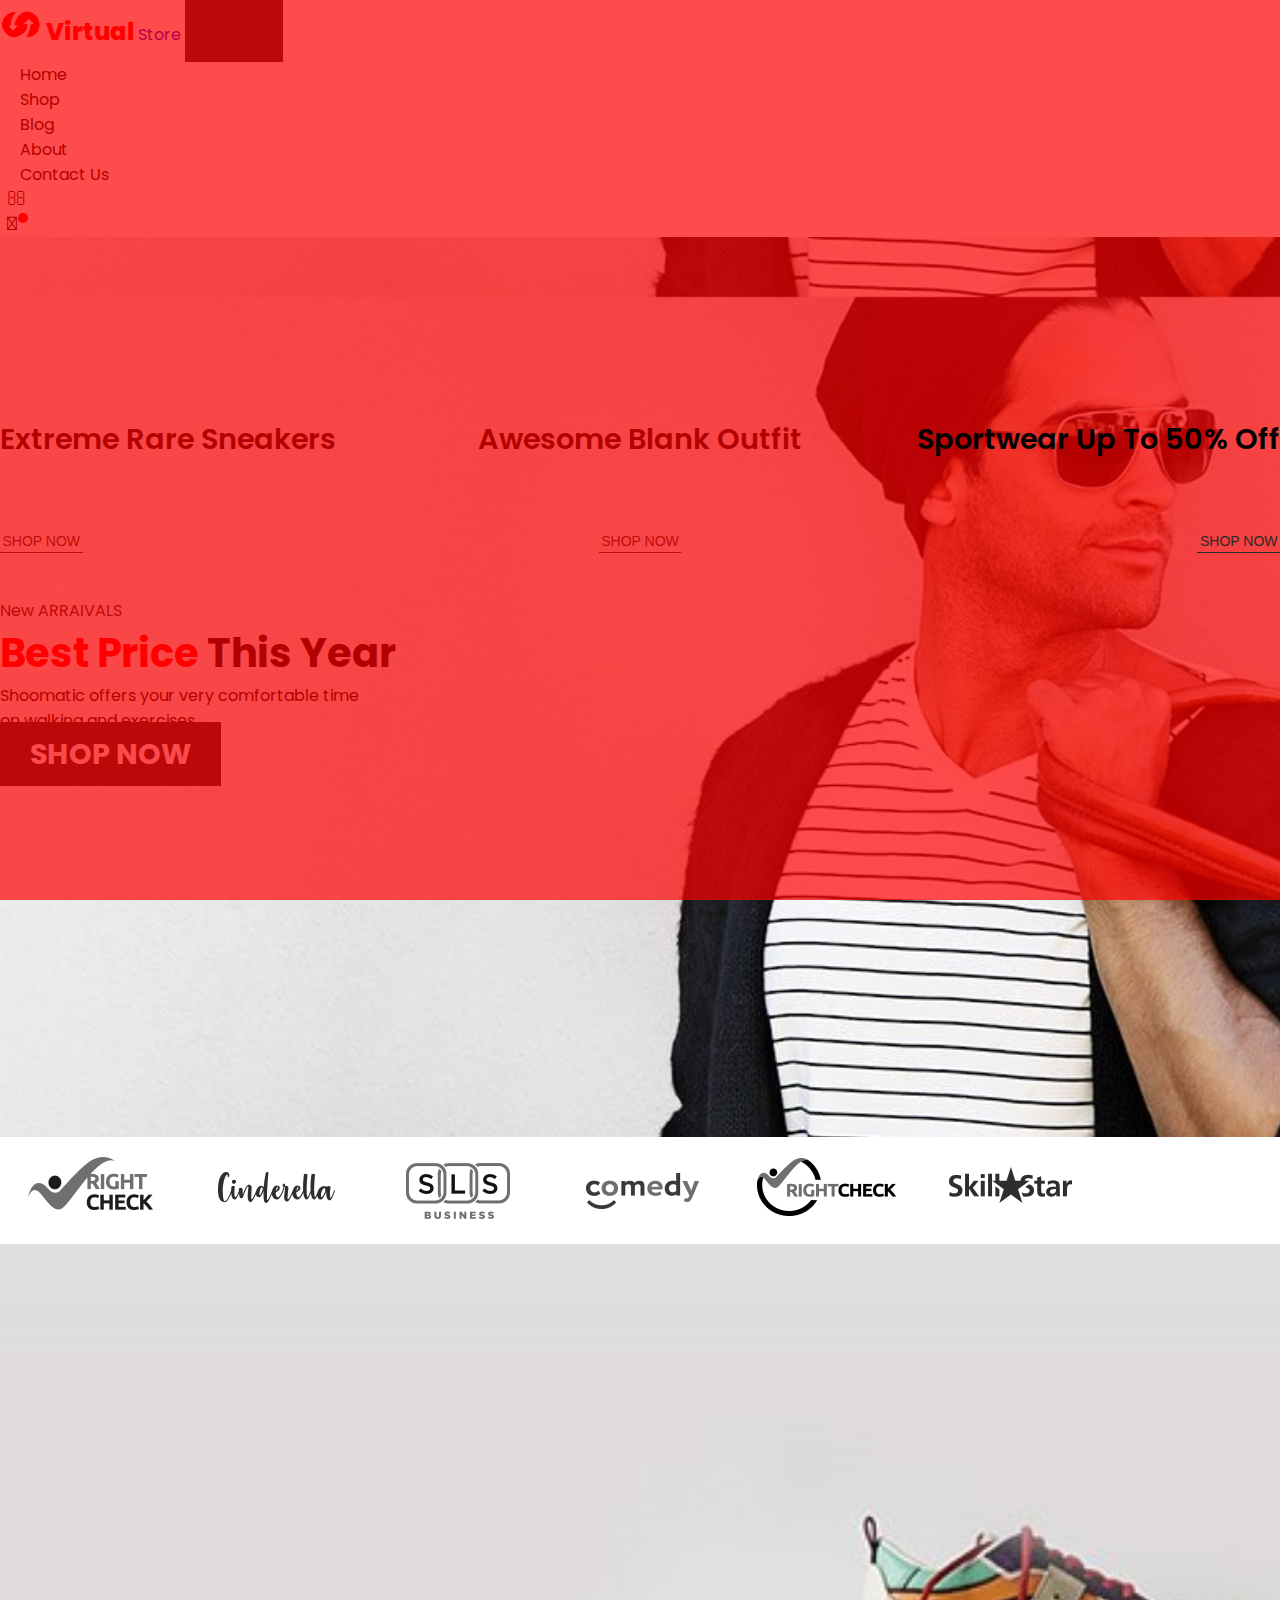
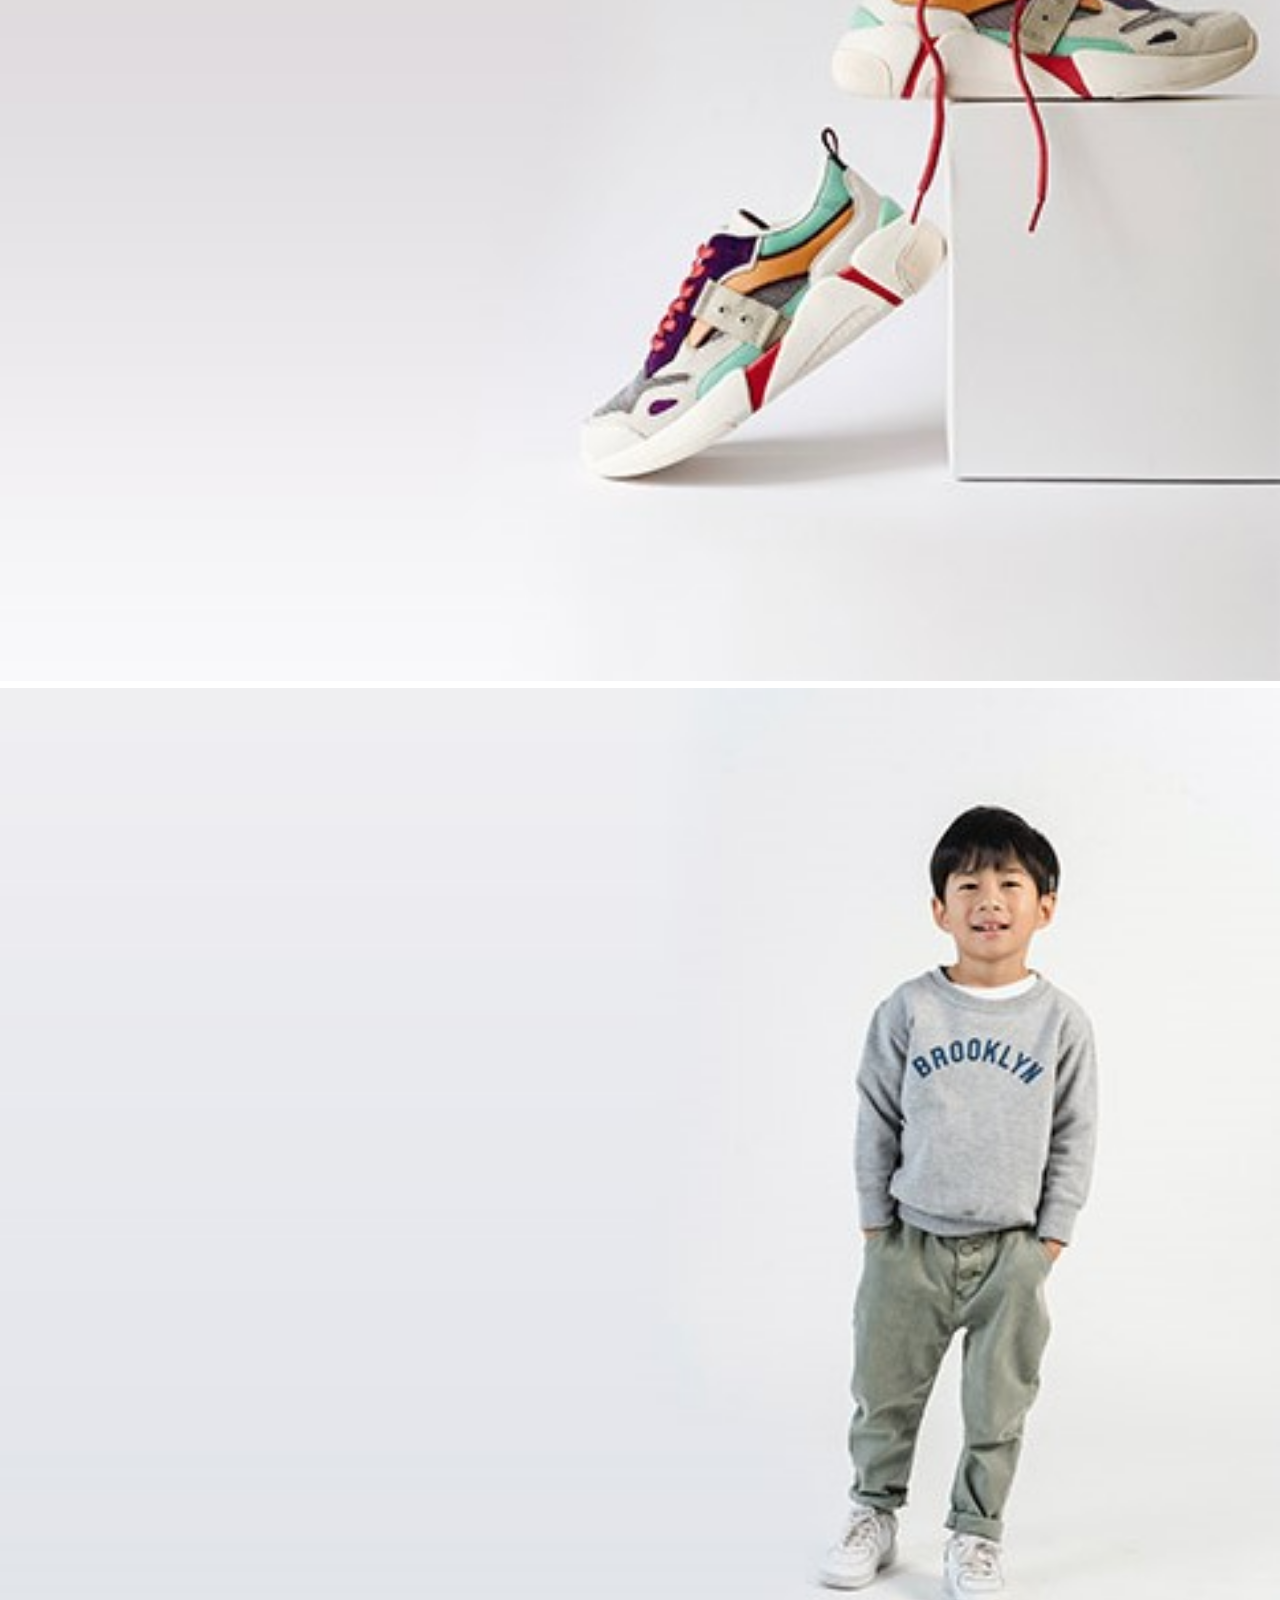
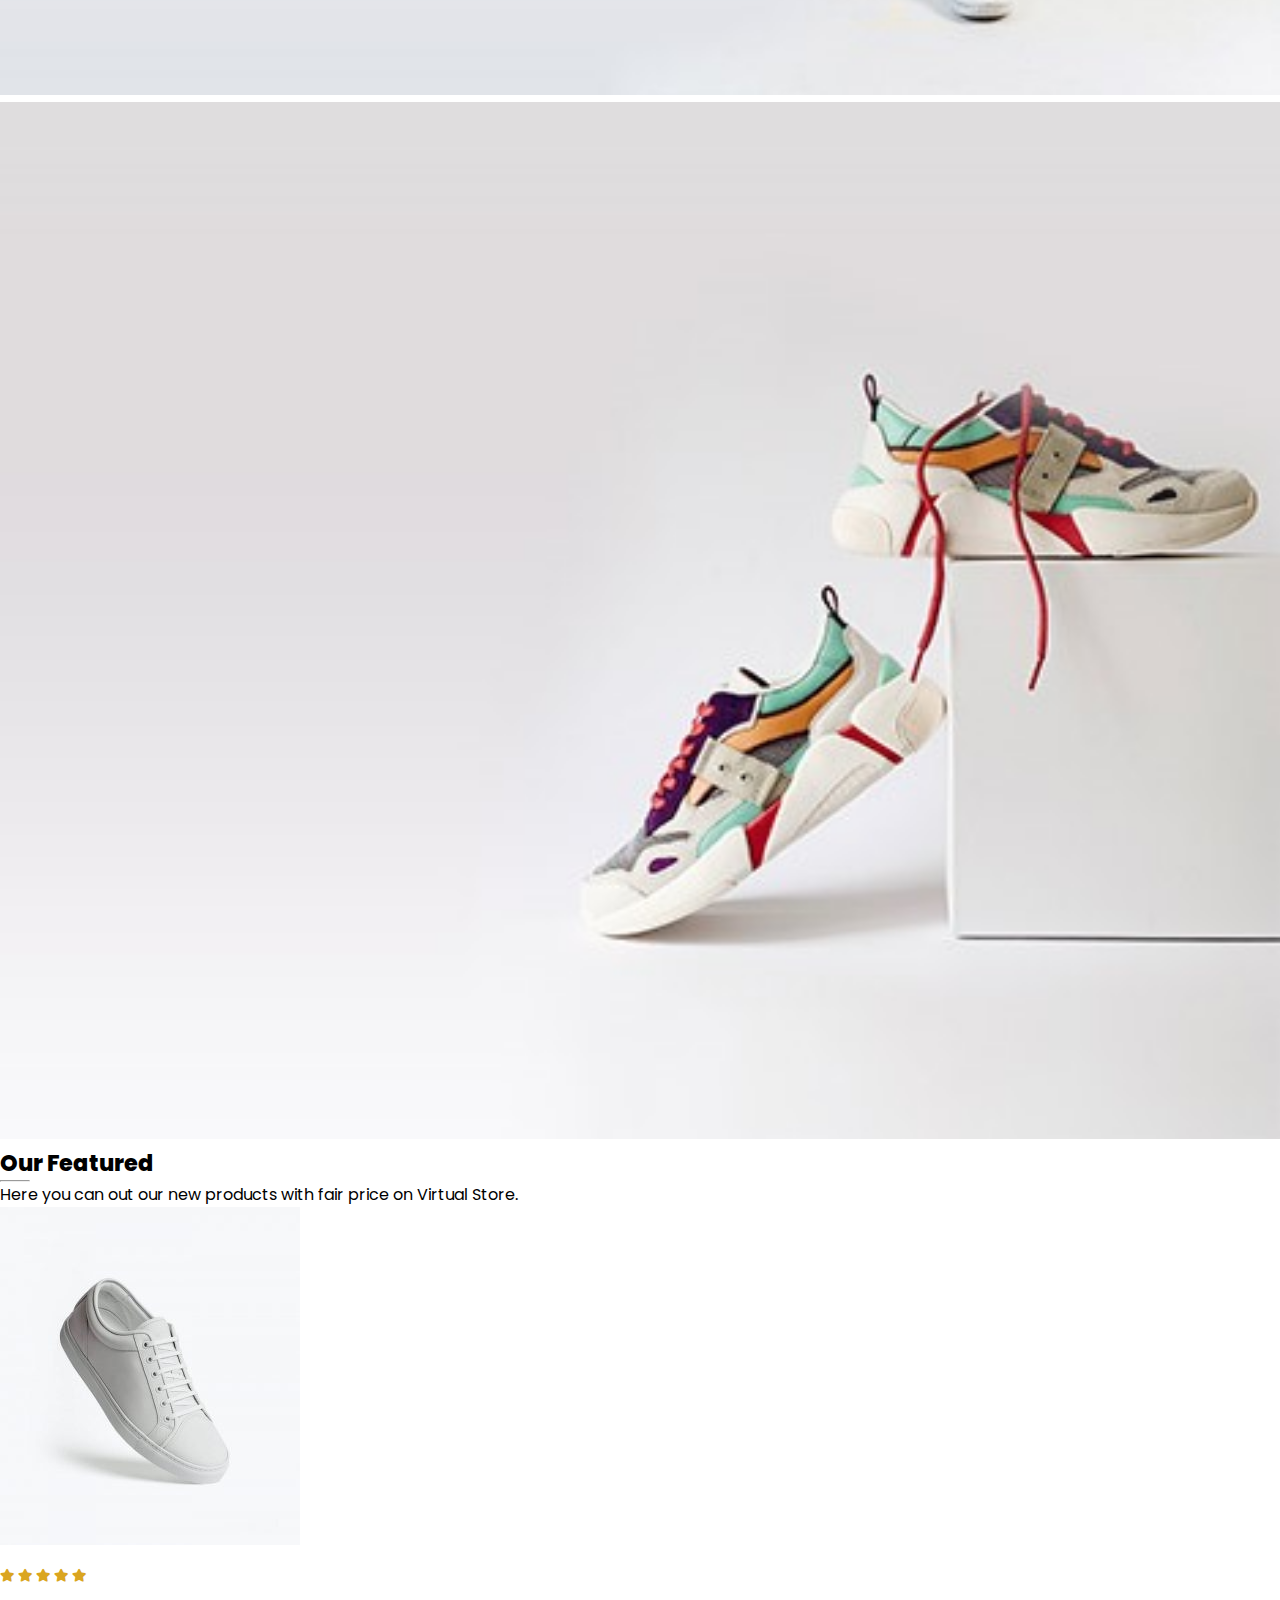
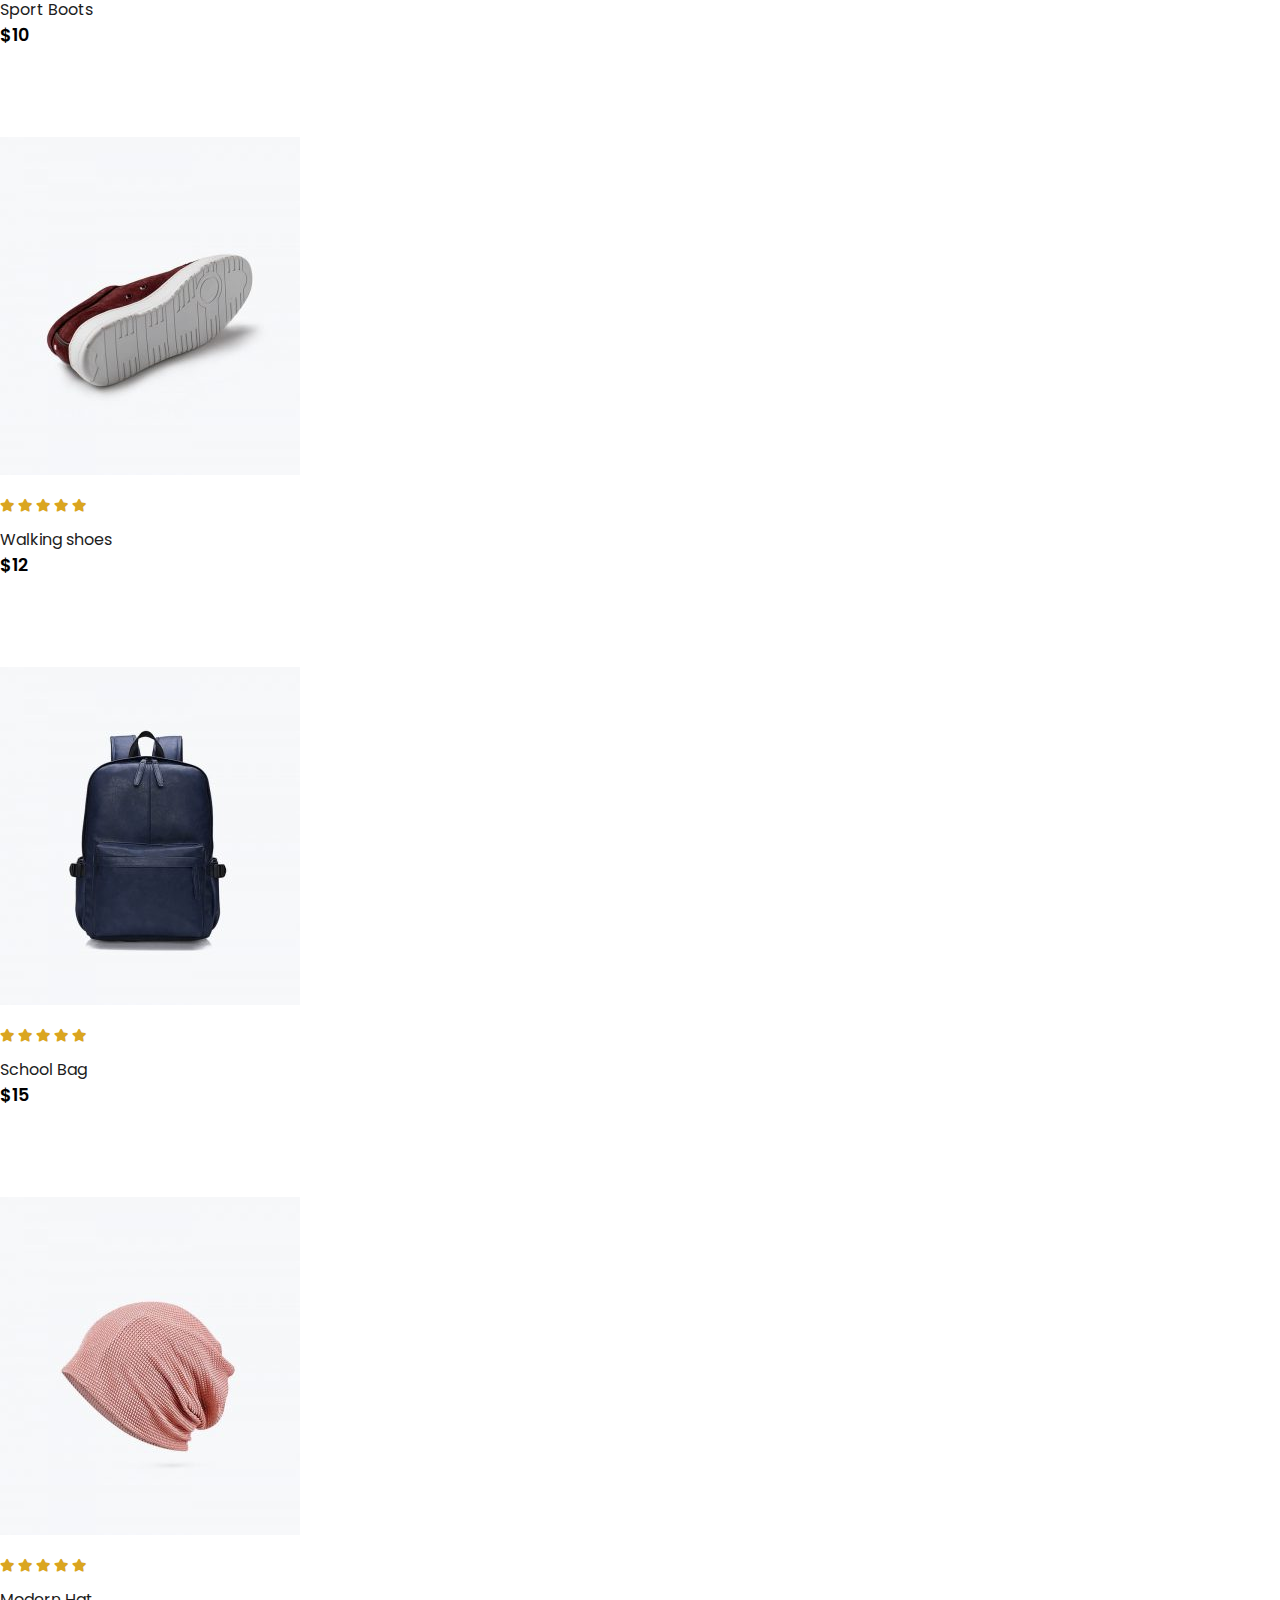
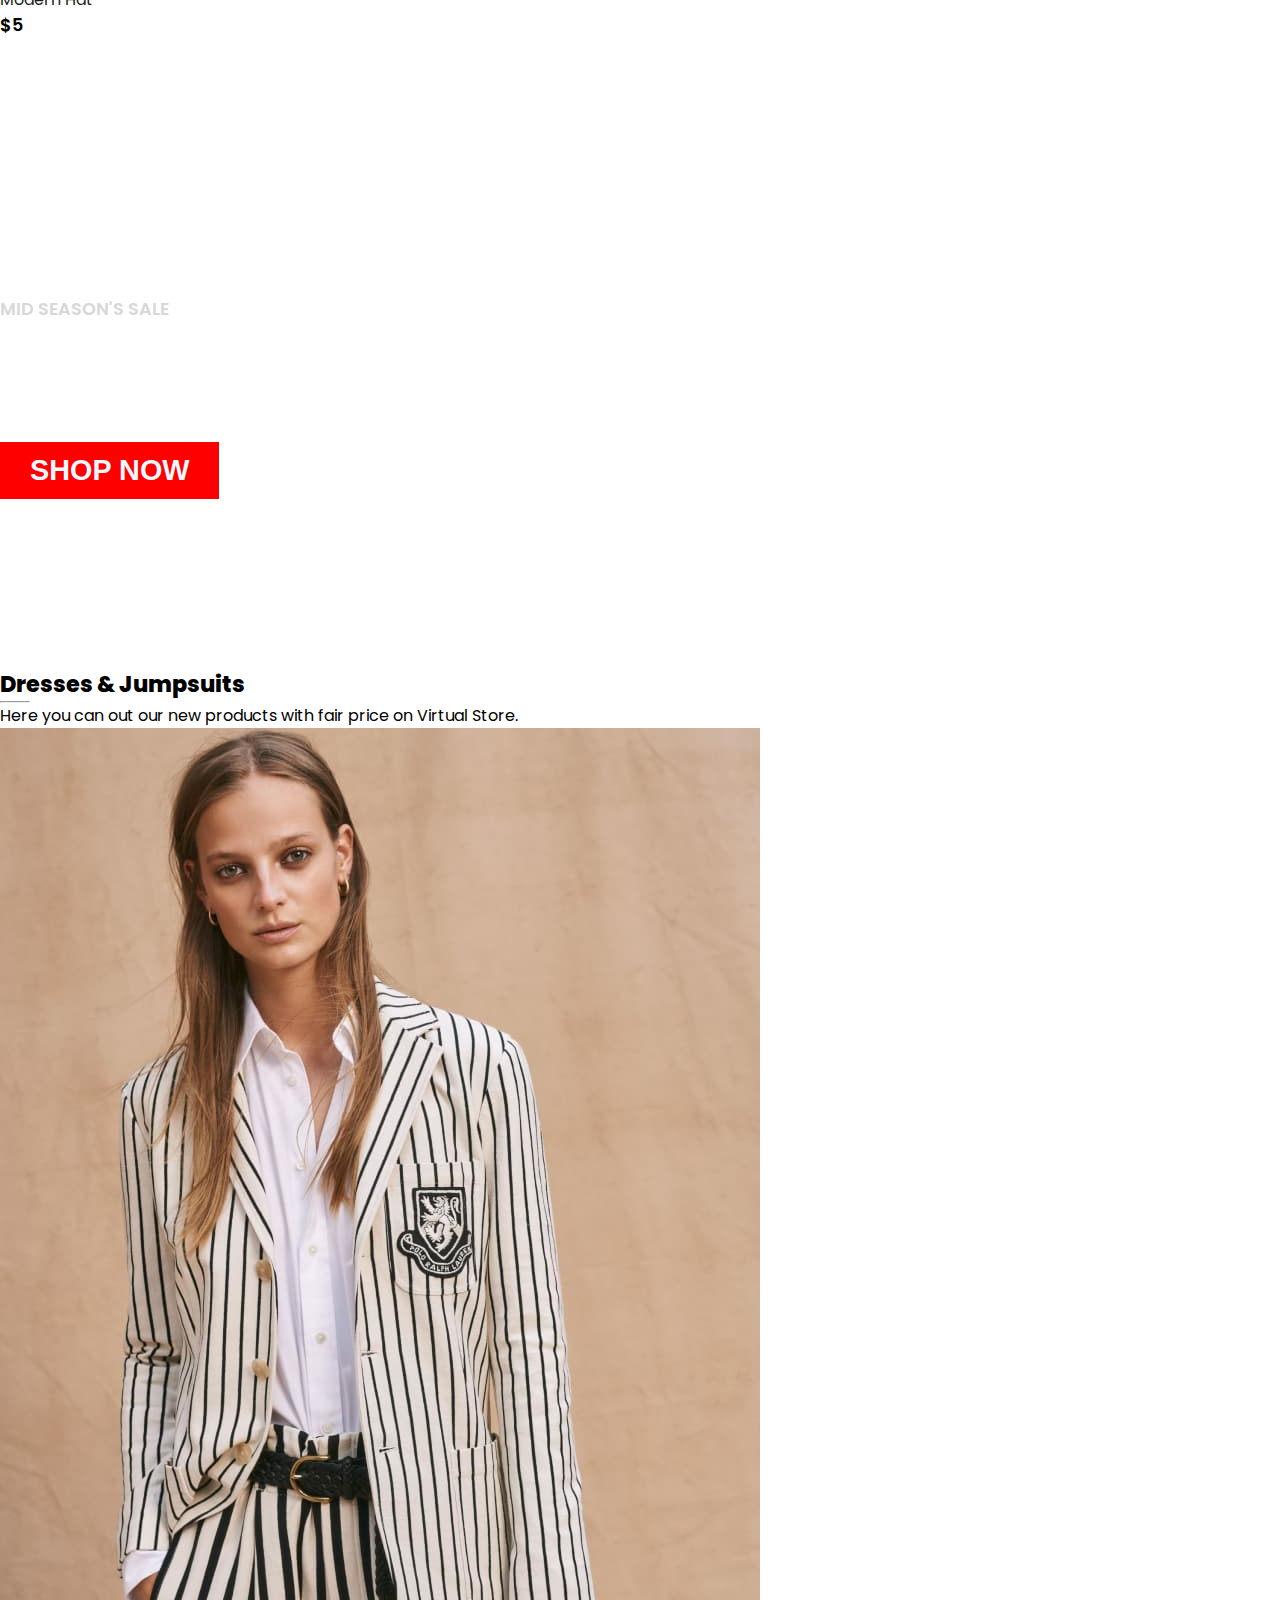
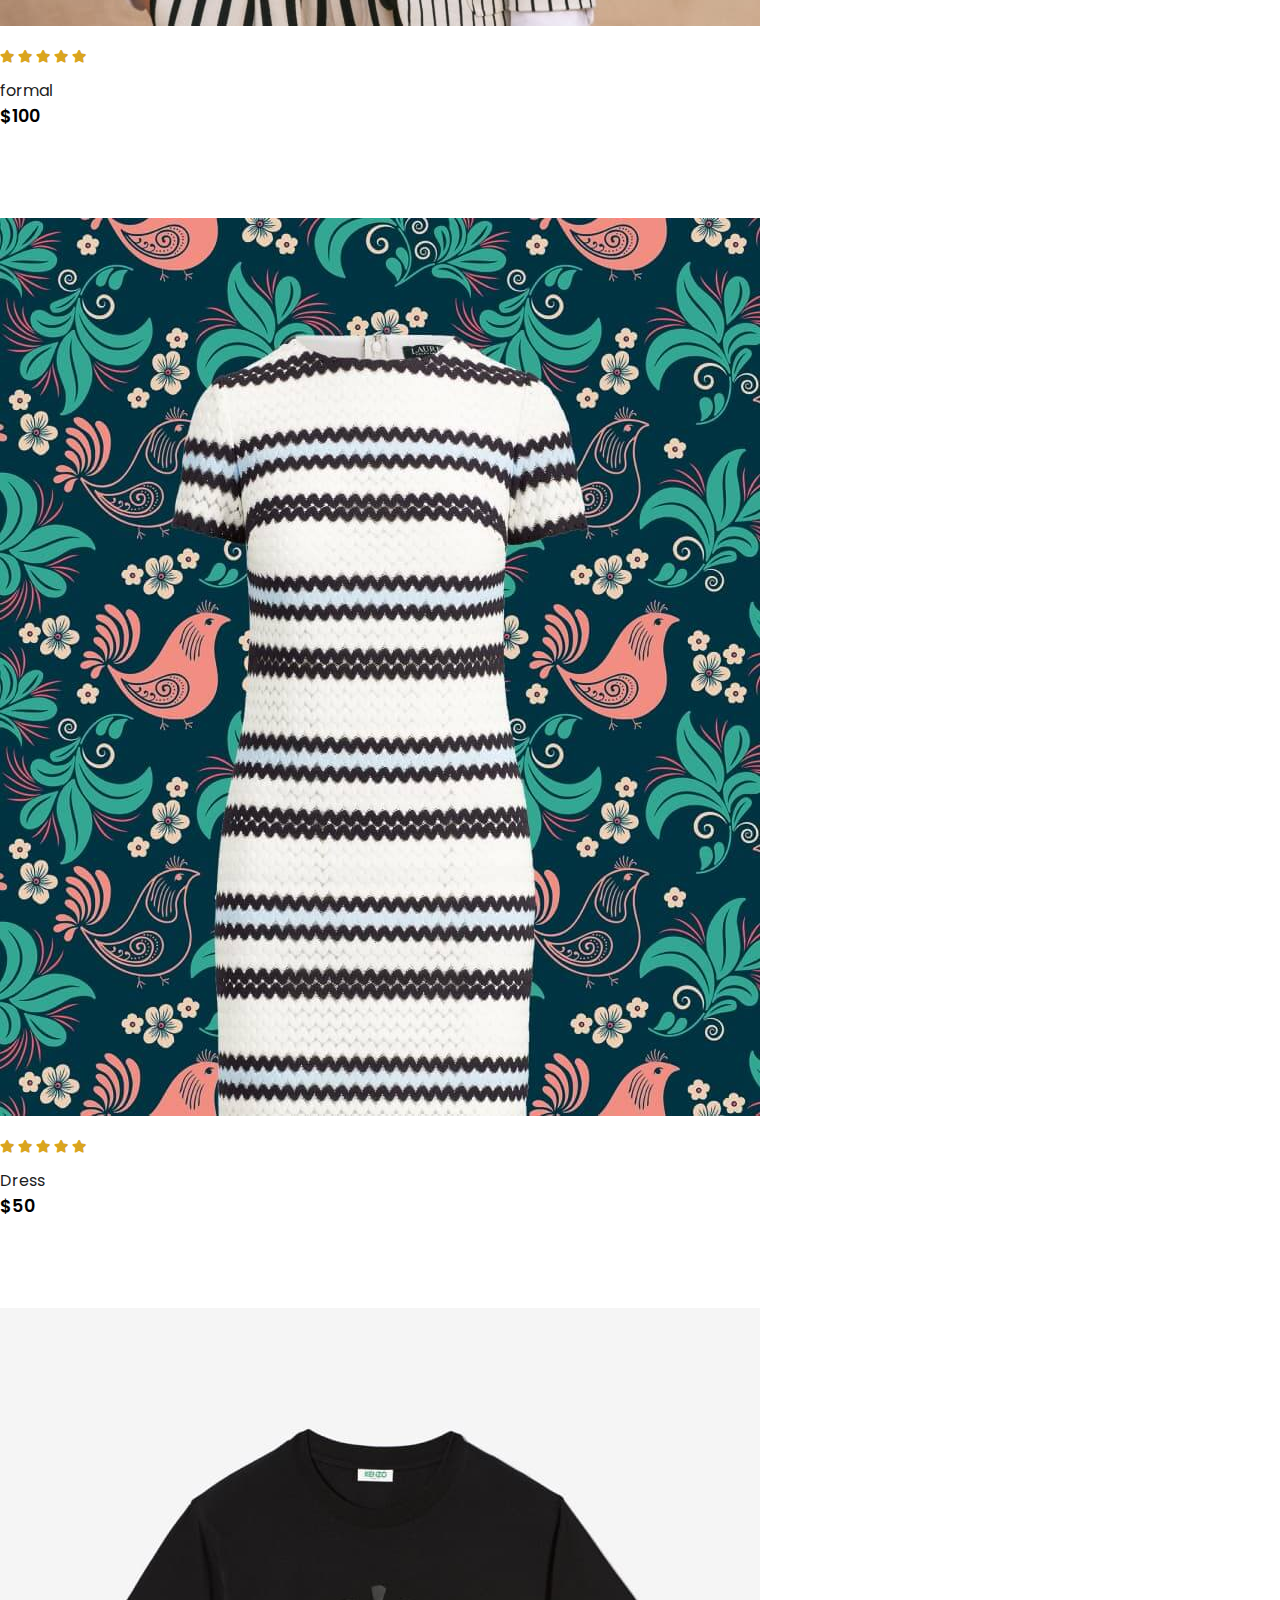
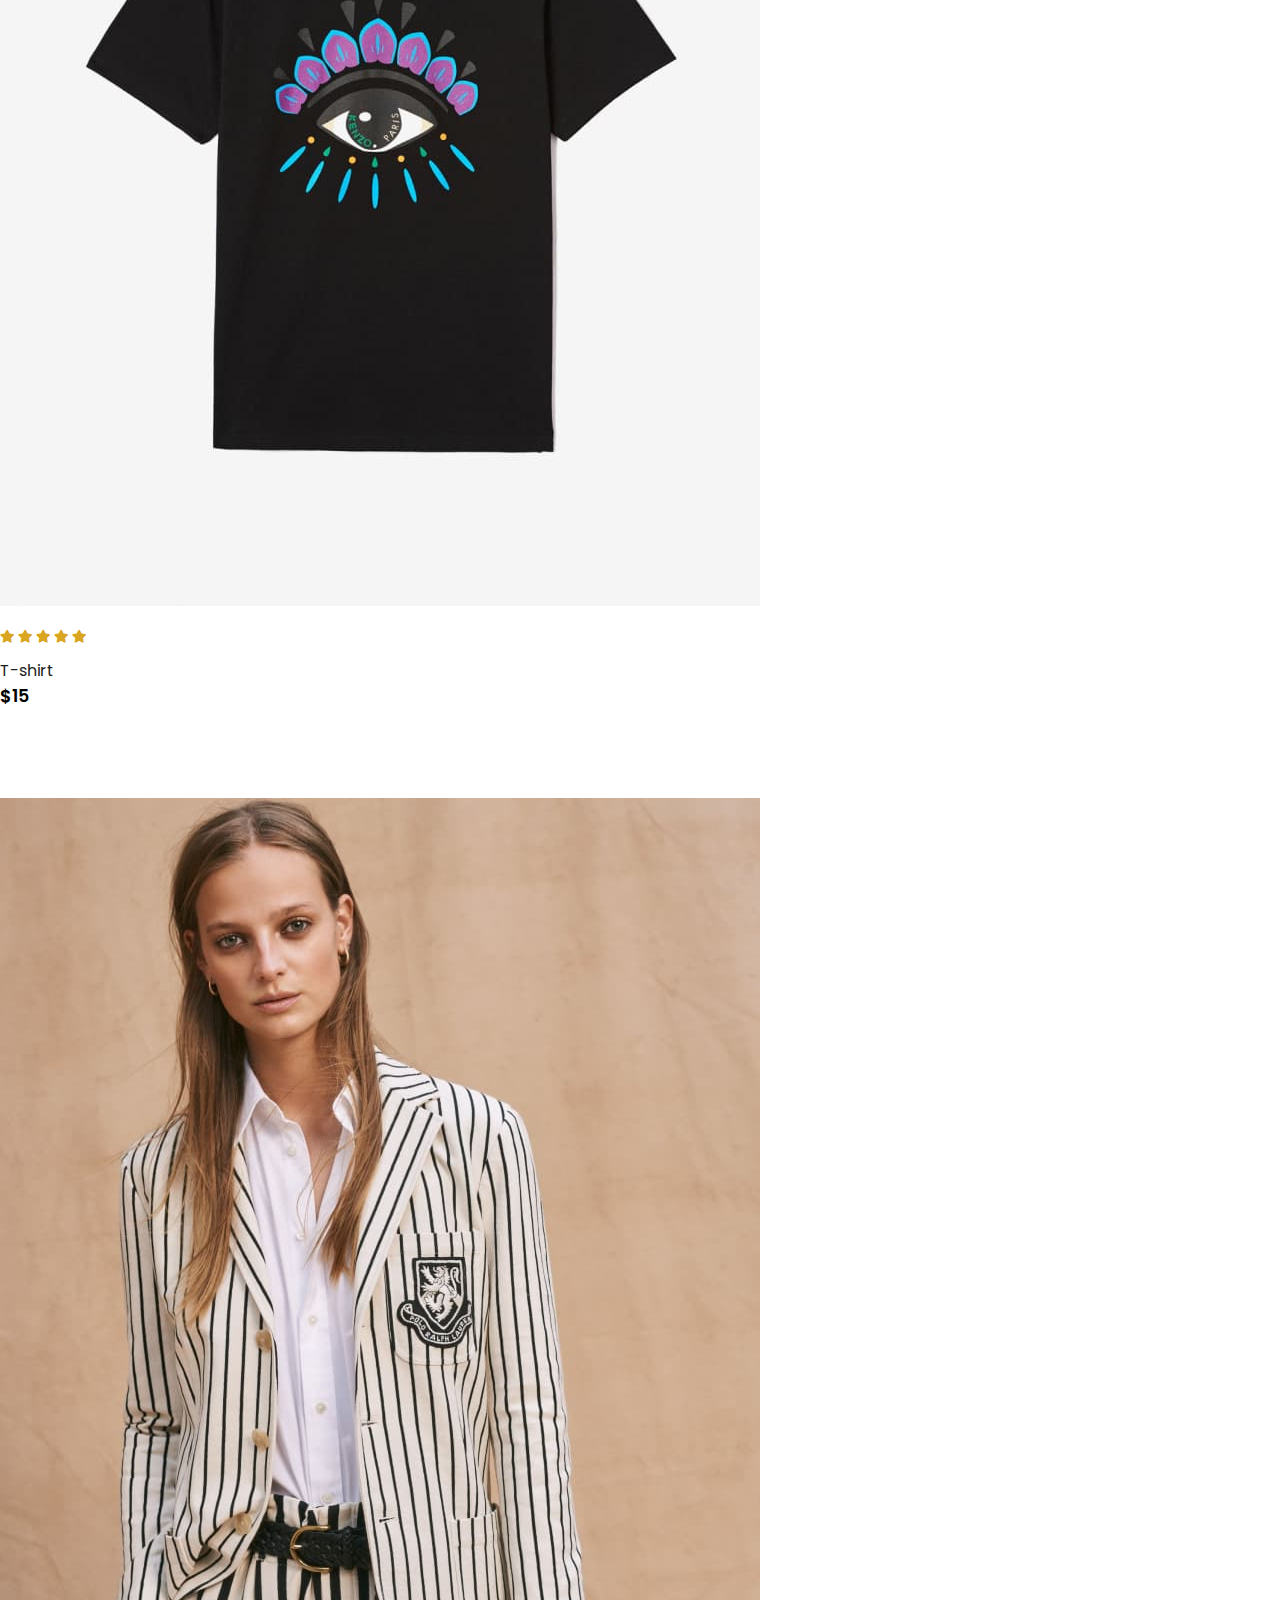
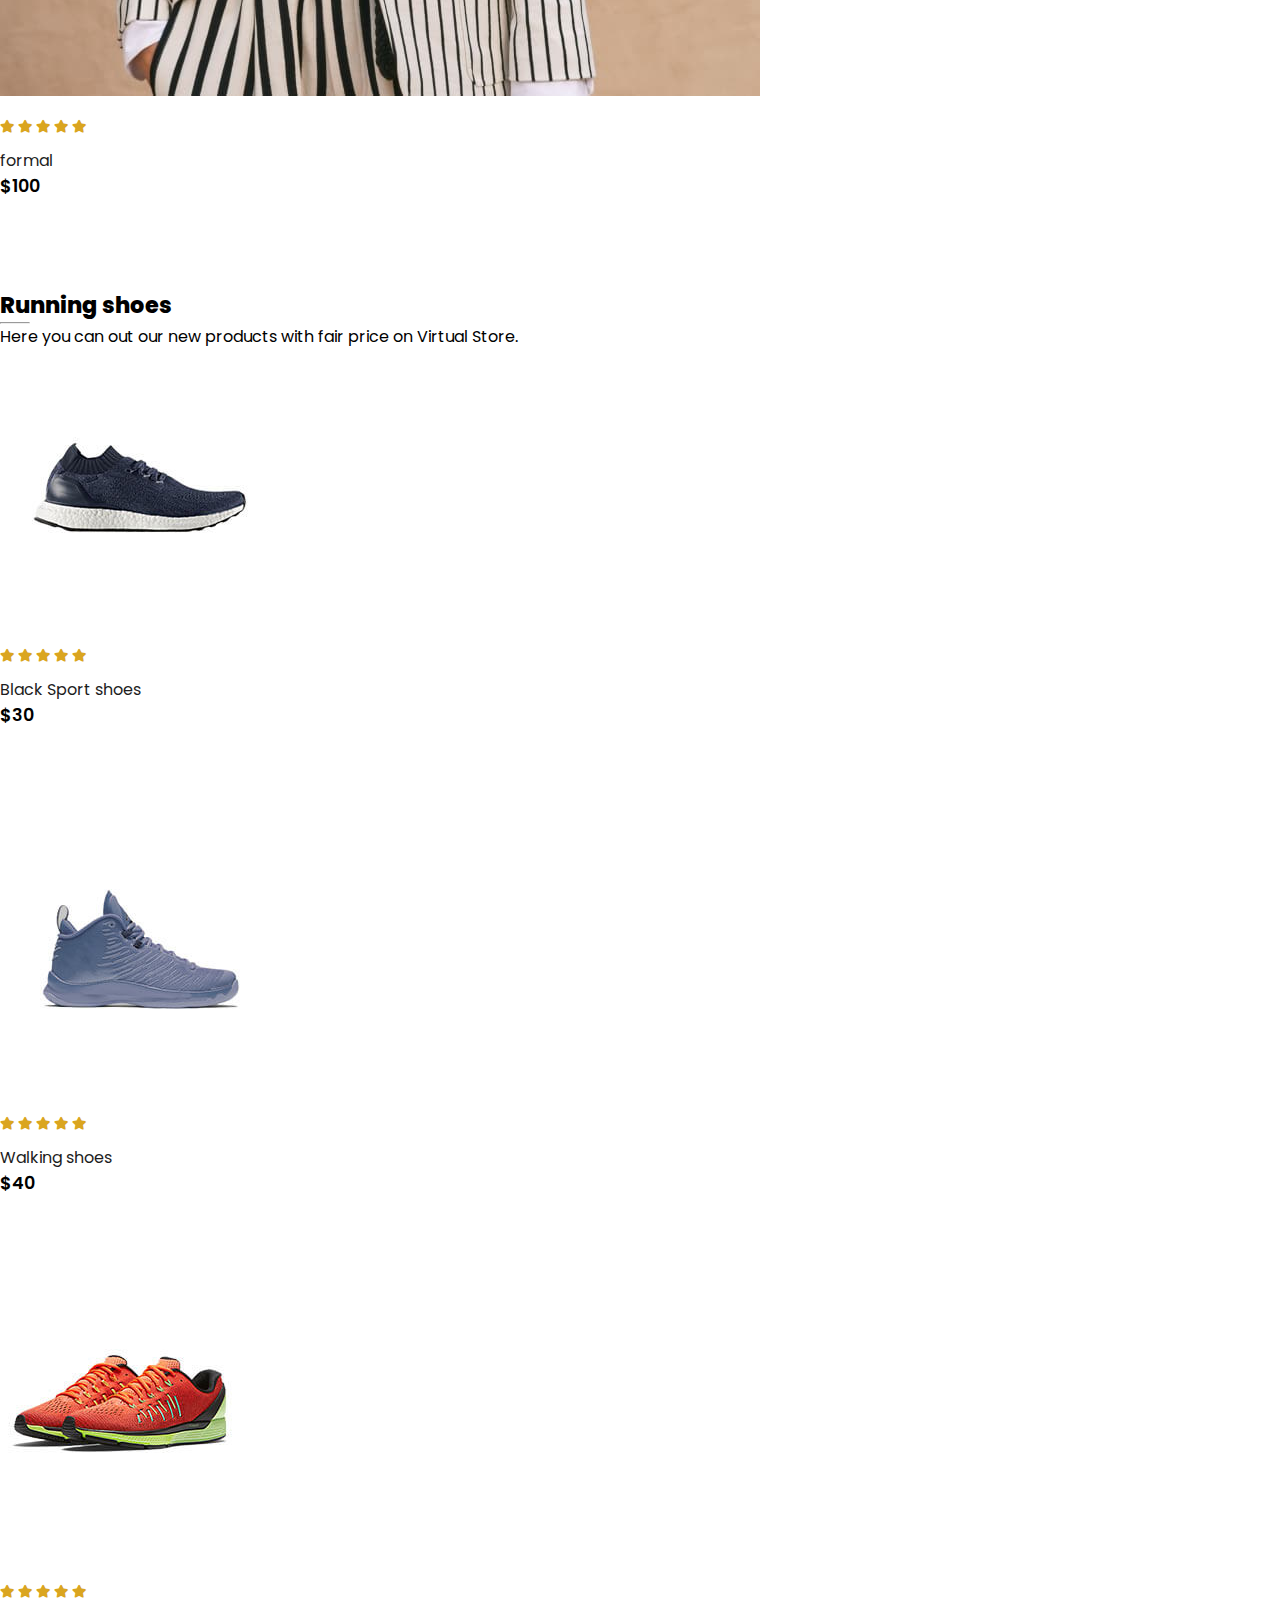
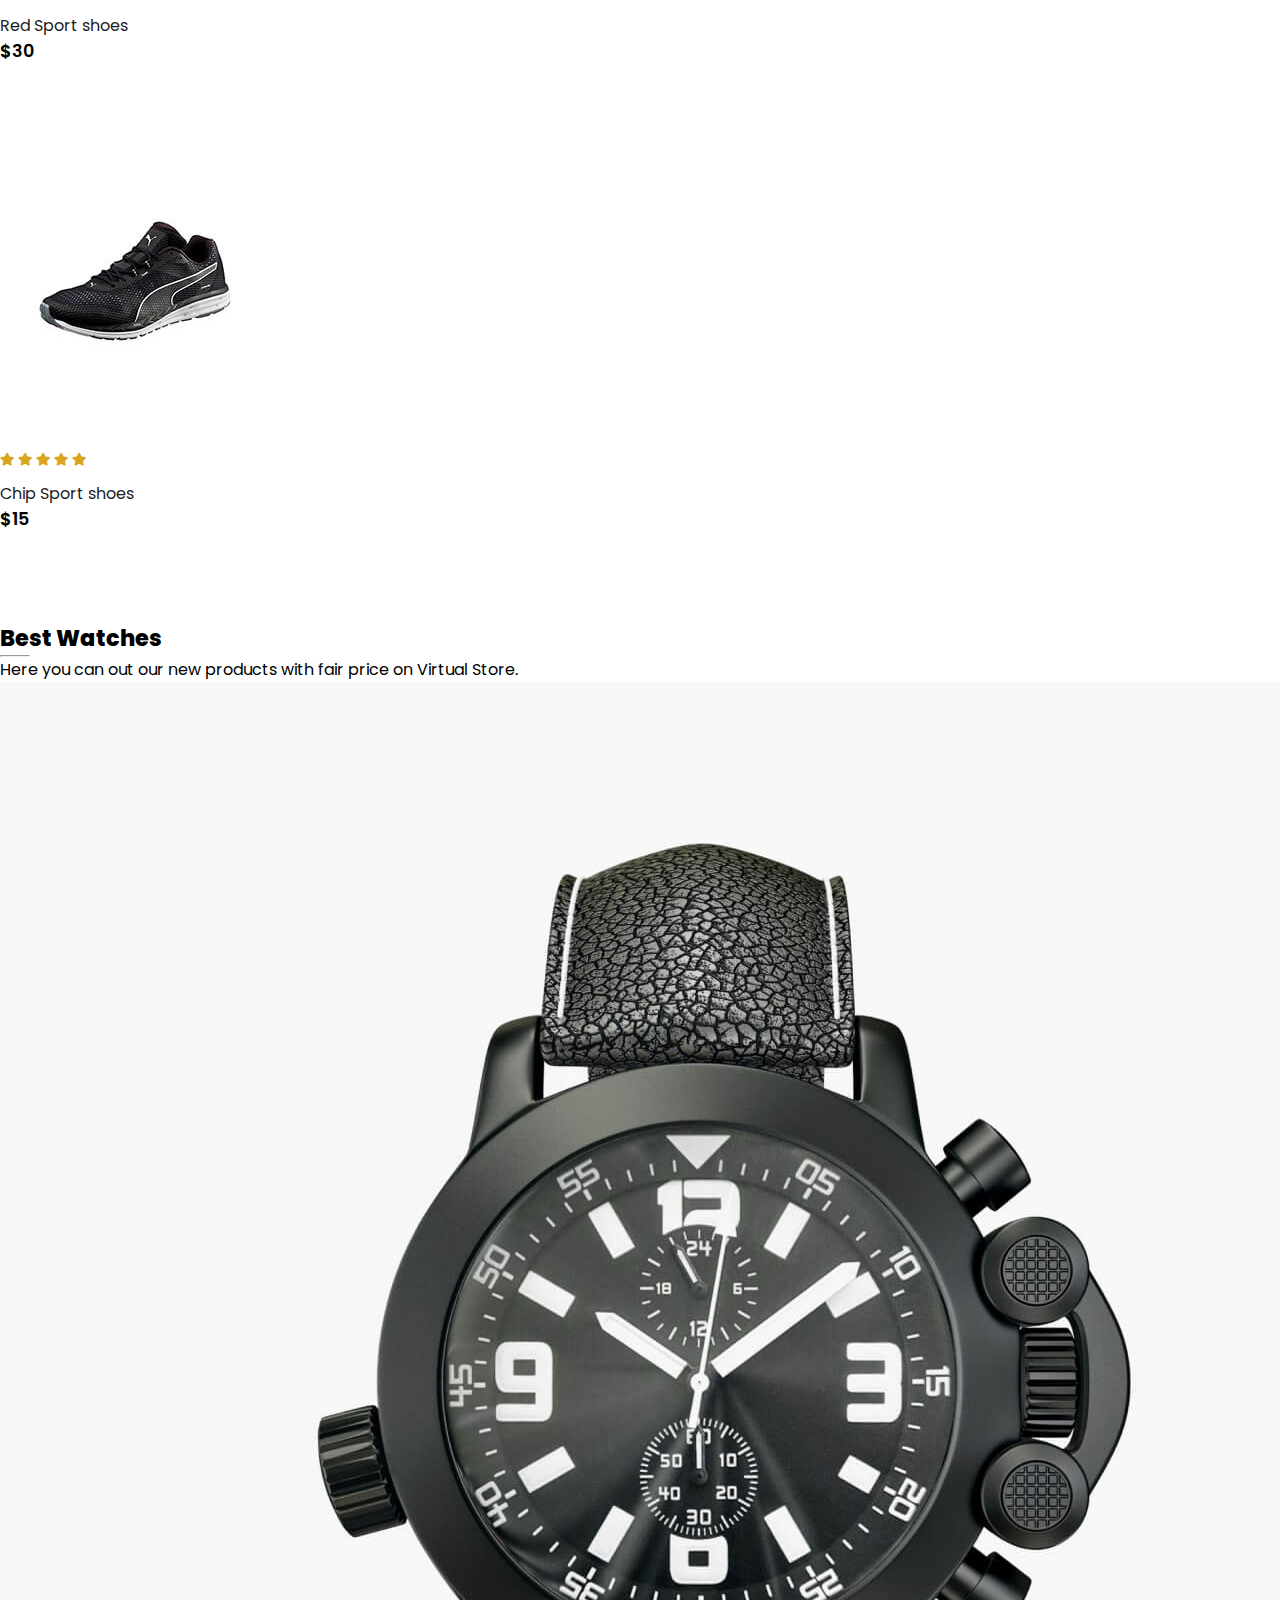
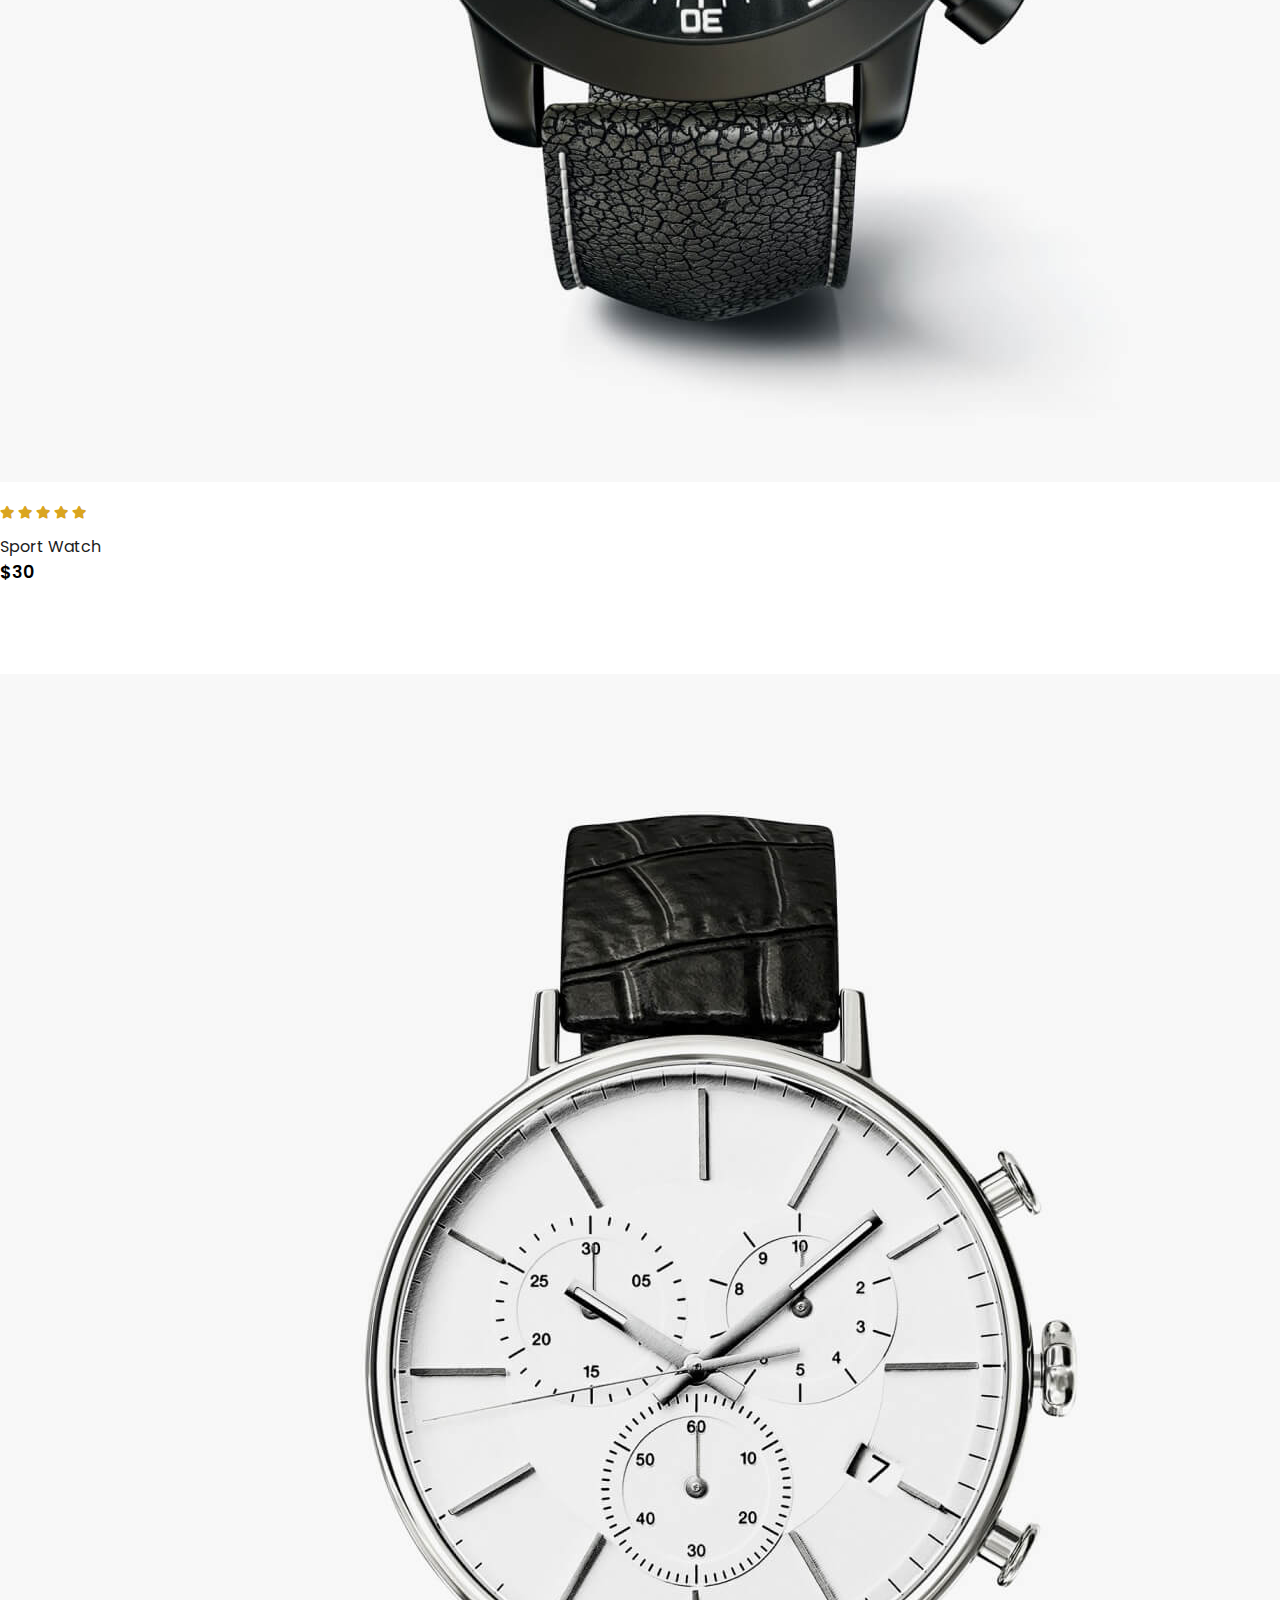
<file: index.html>
<!DOCTYPE html>
<html lang="en">

    <head>
        <meta charset="UTF-8">
        <meta http-equiv="X-UA-Compatible" content="IE=edge">
        <meta name="viewport" content="width=device-width, initial-scale=1.0">
        <title>Virtual Store</title>
        <link rel="icon" href="img/MLOGO.png">
        <link rel="stylesheet" href="https://stackpath.bootstrapcdn.com/bootstrap/4.1.3/css/bootstrap.min.css"
            integrity="sha384-MCw98/SFnGE8fJT3GXwEOngsV7Zt27NXFoaoApmYm81iuXoPkFOJwJ8ERdknLPMO" crossorigin="anonymous">

        <link rel="stylesheet" href="https://pro.fontawesome.com/releases/v5.10.0/css/all.css" />

        <link rel="stylesheet" href="style.css">
    </head>

    <body>

        <!-- *....Navbar.....* -->
    <nav class="navbar navbar-expand-lg navbar-light py-3 fixed-top">
        <div class="container">
            <a href="index.html"><img class="img-fluid" src="img/MLOGO2.png" alt=""></a>
            <a class="navbar-brand" href="#"><span>Virtual</span> Store</a>
            <button class="navbar-toggler" type="button" data-bs-toggle="collapse" data-bs-target="#navbarSupportedContent" aria-controls="navbarSupportedContent" aria-expanded="false" aria-label="Toggle navigation">
            <span><i id="bar" class="fas fa-bars"></i></span>
            </button>
            <div class="collapse navbar-collapse" id="navbarSupportedContent">
                <ul class="navbar-nav ml-auto">
                    <li class="nav-item">
                        <a class="nav-link" href="#">Home</a>
                    </li>
                    <li class="nav-item">
                        <a class="nav-link" href="shop.html">Shop</a>
                    </li>
                    <li class="nav-item">
                        <a class="nav-link" href="#">Blog</a>
                    </li>
                    <li class="nav-item">
                        <a class="nav-link" href="#">About</a>
                    </li>
                    <li class="nav-item">
                        <a class="nav-link" href="#">Contact Us</a>
                    </li>
                    <li class="nav-item">
                        <i class="fal fa-search"></i>
                    </li>
                    <li class="nav-item">
                        <a href="cart.html"><i class="fal fa-shopping-bag"></i><span class="badge"> </span></a>
                        
                    </li>
                </ul>
            </div>
        </div>
    </nav>
        <!-- *....Home Section...* -->
    <section id="home">
        <div class="container">
            <h5>New ARRAIVALS</h5>
            <h1><span>Best Price</span> This Year</h1>
            <p>Shoomatic offers your very comfortable time<br>on walking and exercises</p>
            <a href="shop.html" class="s-btn">Shop Now</a>
        </div>
    </section>
    <!-- *....Brand Section...* -->
    <section id="brand" class="container">
        <div class="row m-0 py-5">
            <img class="img-fluid col-lg-2 col-md-4 col-6" src="img/brand/1.png" alt="">
            <img class="img-fluid col-lg-2 col-md-4 col-6" src="img/brand/2.png" alt="">
            <img class="img-fluid col-lg-2 col-md-4 col-6" src="img/brand/3.png" alt="">
            <img class="img-fluid col-lg-2 col-md-4 col-6" src="img/brand/4.png" alt="">
            <img class="img-fluid col-lg-2 col-md-4 col-6" src="img/brand/5.png" alt="">
            <img class="img-fluid col-lg-2 col-md-4 col-6" src="img/brand/6.png" alt="">
        </div>
    </section>

    <!-- *....New Section...* -->
    <section id="new" class="w-100">
        <div class="row p-0 m-0">
            <div class="one col-lg-4 col-md-12 col-12 p-0">
                <img class="img-fluid" src="img/new/1.jpg" alt="">
                <div class="details">
                    <h2>Extreme Rare Sneakers</h2>
                    <button class="text-uppercase">Shop now</button>
                </div>
            </div>
            <div class="one col-lg-4 col-md-12 col-12 p-0">
                <img class="img-fluid" src="img/new/2.jpg" alt="">
                <div class="details">
                    <h2>Awesome Blank Outfit</h2>
                    <button class="text-uppercase">Shop now</button>
                </div>
            </div>
            <div class="one col-lg-4 col-md-12 col-12 p-0">
                <img class="img-fluid" src="img/new/1.jpg" alt="">
                <div class="details">
                    <h2>Sportwear Up To 50% Off</h2>
                    <button class="text-uppercase">Shop now</button>
                </div>
            </div>
        </div>
    </section>

    <!-- *....Featured Section...* -->
    <section id="featured" class="my-5 pb-5">
        <div class="container text-center mt-5 py-5">
            <h3>Our Featured</h3>
            <hr class="mx-auto">
            <p>Here you can out our new products with fair price on Virtual Store.</p>
        </div>
        <div class="featured-products row mx-auto container-fluid"></div>

    </section>
     <!-- *....banner Section...* -->
    <section id="banner" class="my-5 py-5">
        <div class="container">
            <h4>MID SEASON'S SALE</h4>
            <h1>Autumn Collection<br>Up To 20% OFF</h1>
            <button class="text-uppercase">shop now</button>
        </div>
    </section>

    <!-- * .. clothes Section.. * -->
    <section id="clothes" class="my-5">
        <div class="container text-center mt-5 py-5">
            <h3>Dresses & Jumpsuits</h3>
            <hr class="mx-auto">
            <p>Here you can out our new products with fair price on Virtual Store.</p>
        </div>
        <div class="clothes-products row mx-auto container-fluid"></div>

    </section>
    
    <!-- * .. shoes  Section.. * -->
    <section id="shoes" class="my-5 pb-5">
        <div class="container text-center mt-5 py-5">
            <h3>Running shoes</h3>
            <hr class="mx-auto">
            <p>Here you can out our new products with fair price on Virtual Store.</p>
        </div>
        <div class="shoes-products row mx-auto container-fluid"></div>

    </section>
    <!-- * .. watches Section.. * -->
    <section id="watches" class="my-5">
        <div class="container text-center mt-5 py-5">
            <h3>Best Watches</h3>
            <hr class="mx-auto">
            <p>Here you can out our new products with fair price on Virtual Store.</p>
        </div>
        <div class="watches-products row mx-auto container-fluid"></div>

    </section>

    <!-- *..Footer ..* -->
    <footer class="mt-5 py-5">
        <div class="row container mx-auto pt-5">
            <div class="footer-one col-lg-3 col-md-6 col-12 mb-3">
                <a href="index.html"><img class="img-fluid" src="img/MLOGO2.png" alt=""></a>
                <a class="brand" href="#"><span>Virtual</span> Store</a>
                <p class="pt-3">Lorem ipsum dolor sit amet consectetur, adipisicing elit. Hic sed soluta maxime quibusdam omnis minima .</p>
            </div>
            <div class="footer-one col-lg-3 col-md-6 col-12 mb-3">
                <h5 class="pb-2">Featured</h5>
                <ul class="text-uppercase list-unstyled">
                    <li><a href="#">men</a></li>
                    <li><a href="#">women</a></li>
                    <li><a href="#">boys</a></li>
                    <li><a href="#">girls</a></li>
                    <li><a href="#">new arrivals</a></li>
                    <li><a href="#">shoes</a></li>
                    <li><a href="#">clothes</a></li>
                </ul>
            </div>
            <div class="footer-one col-lg-3 col-md-6 col-12 ">
                <h5 class="pb-2">Contact Us</h5>
                <div>
                    <h6 class="text-uppercase">Address</h6>
                    <p>123 Alhamraa, Damas, SY</p>
                </div>
                <div>
                    <h6 class="text-uppercase">Phone</h6>
                    <p> (+963) 942342342</p>
                </div>
                <div>
                    <h6 class="text-uppercase">Email</h6>
                    <p>Virtual@Store.com</p>
                </div>
            </div>
            <div class="footer-one col-lg-3 col-md-6 col-12">
                <h5 class="pb-2">Instagram</h5>
                <div class="row">
                    <img class="img-fluid w-25 h-100 m-2" src="img/insta/1.jpg" alt="">
                    <img class="img-fluid w-25 h-100 m-2" src="img/insta/2.jpg" alt="">
                    <img class="img-fluid w-25 h-100 m-2" src="img/insta/3.jpg" alt="">
                    <img class="img-fluid w-25 h-100 m-2" src="img/insta/4.jpg" alt="">
                    <img class="img-fluid w-25 h-100 m-2" src="img/insta/5.jpg" alt="">
                </div>
            </div>
        </div>
        <div class="copyright mt-5">
            <div class="row container mx-auto mb-4">
                <div class="col-lg-3 col-md-6 col-12">
                    <img src="img/payment.png" alt="">
                </div>
                <div class="col-lg-4 col-md-6 col-12">
                    <p>Virtual Store  © 2024. All Rights Reserved</p>
                </div>
                <div class="col-lg-4 col-md-6 col-12 text-nowrap mb-2">
                    <a href="#"><i class="fab fa-facebook-f"></i></a>
                    <a href="#"><i class="fab fa-twitter"></i></a>
                    <a href="#"><i class="fab fa-linkedin-in"></i></a>
                </div>
            </div>
        </div>
    </footer>




        
        <script src="https://cdn.jsdelivr.net/npm/@popperjs/core@2.9.1/dist/umd/popper.min.js"
            integrity="sha384-SR1sx49pcuLnqZUnnPwx6FCym0wLsk5JZuNx2bPPENzswTNFaQU1RDvt3wT4gWFG"
            crossorigin="anonymous"></script>
        <script src="https://cdn.jsdelivr.net/npm/bootstrap@5.0.0-beta3/dist/js/bootstrap.min.js"
            integrity="sha384-j0CNLUeiqtyaRmlzUHCPZ+Gy5fQu0dQ6eZ/xAww941Ai1SxSY+0EQqNXNE6DZiVc"
            crossorigin="anonymous"></script>
        <script src="./js/data.js"></script>
        <script src="./js/home.js"></script>
        <script src="./js/script.js"></script>
    </body>

</html>
</file>
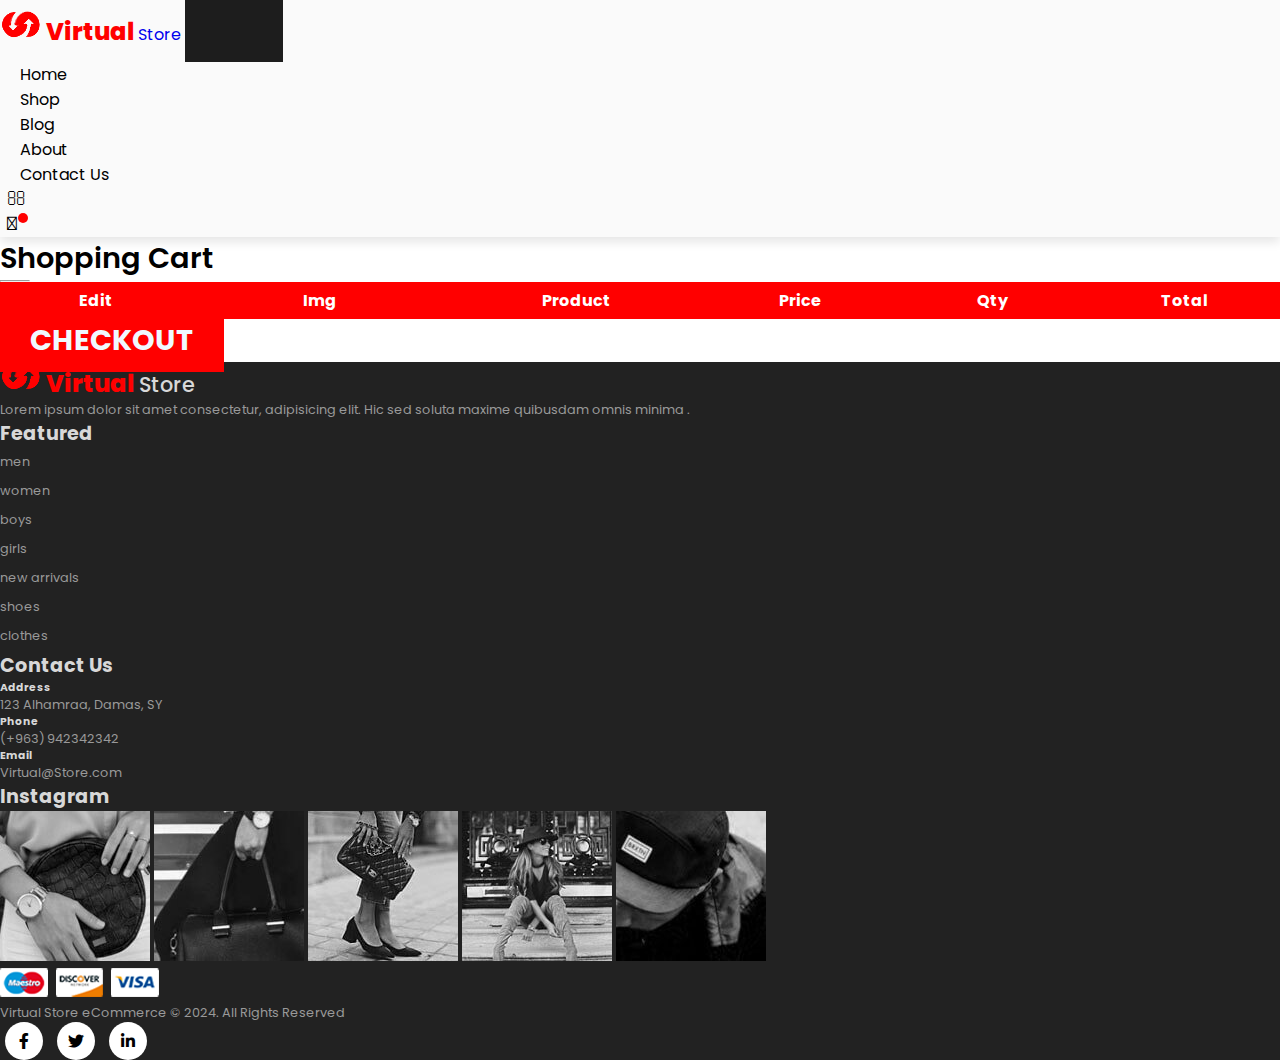
<file: cart.html>
<!DOCTYPE html>
<html lang="en">

    <head>
        <meta charset="UTF-8">
        <meta http-equiv="X-UA-Compatible" content="IE=edge">
        <meta name="viewport" content="width=device-width, initial-scale=1.0">
        <title>Cart</title>
        <link rel="icon" href="img/MLOGO.png">
        <link rel="stylesheet" href="https://stackpath.bootstrapcdn.com/bootstrap/4.1.3/css/bootstrap.min.css"
            integrity="sha384-MCw98/SFnGE8fJT3GXwEOngsV7Zt27NXFoaoApmYm81iuXoPkFOJwJ8ERdknLPMO" crossorigin="anonymous">

        <link rel="stylesheet" href="https://pro.fontawesome.com/releases/v5.10.0/css/all.css" />

        <link rel="stylesheet" href="style.css">
    </head>

    <body>
        <nav class="navbar navbar-expand-lg navbar-light py-3 fixed-top">
            <div class="container">
                <a href="index.html"><img class="img-fluid" src="img/MLOGO2.png" alt=""></a>
                <a class="navbar-brand" href="index.html"><span>Virtual</span> Store</a>
                <button class="navbar-toggler" type="button" data-bs-toggle="collapse" data-bs-target="#navbarSupportedContent" aria-controls="navbarSupportedContent" aria-expanded="false" aria-label="Toggle navigation">
                <span><i id="bar" class="fas fa-bars"></i></span>
                </button>
                <div class="collapse navbar-collapse" id="navbarSupportedContent">
                    <ul class="navbar-nav ml-auto">
                        <li class="nav-item">
                            <a class="nav-link" href="index.html">Home</a>
                        </li>
                        <li class="nav-item active">
                            <a class="nav-link" href="shop.html">Shop</a>
                        </li>
                        <li class="nav-item">
                            <a class="nav-link" href="#">Blog</a>
                        </li>
                        <li class="nav-item">
                            <a class="nav-link" href="#">About</a>
                        </li>
                        <li class="nav-item">
                            <a class="nav-link" href="#">Contact Us</a>
                        </li>
                        <li class="nav-item">
                            <i class="fal fa-search"></i>
                        </li>
                        <li class="nav-item">
                            <a href="cart.html"><i class="fal fa-shopping-bag"></i><span class="badge"> </span></a>
                        </li>
                    </ul>
                </div>
            </div>
        </nav>

        <section id="featured" class="pt-5 mt-5 container">
            <h2 class="font-weight-bold pt-5">Shopping Cart</h2>
            <hr>
        </section>

        <section id="cart-container" class="container my-5">
                <table width="100%" class="p-table" id="shopTable">
                    <thead>
                        <tr>
                           
                            <td>Edit</td>
                            <td>Img</td>
                            <td>Product</td>
                            <td>Price</td>
                            <td>Qty</td>
                            <td>Total</td>
                        </tr>
                    </thead>
                    <tbody class="products">
                        
                    </tbody>
                </table>
                
                <div class="noProducts"></div>
        </section>
        <div class="container">
            <a href="checkout.html" class="c-btn mt-4">Checkout</a>
        </div>

        <footer class="mt-5 py-5">
            <div class="row container mx-auto pt-5">
                <div class="footer-one col-lg-3 col-md-6 col-12 mb-3">
                    <a href="index.html"><img class="img-fluid" src="img/MLOGO2.png" alt=""></a>
                    <a class="brand" href="index.html"><span>Virtual</span> Store</a>
                    <p class="pt-3">Lorem ipsum dolor sit amet consectetur, adipisicing elit. Hic sed soluta maxime quibusdam omnis minima .</p>
                </div>
                <div class="footer-one col-lg-3 col-md-6 col-12 mb-3">
                    <h5 class="pb-2">Featured</h5>
                    <ul class="text-uppercase list-unstyled">
                        <li><a href="#">men</a></li>
                        <li><a href="#">women</a></li>
                        <li><a href="#">boys</a></li>
                        <li><a href="#">girls</a></li>
                        <li><a href="#">new arrivals</a></li>
                        <li><a href="#">shoes</a></li>
                        <li><a href="#">clothes</a></li>
                    </ul>
                </div>
                <div class="footer-one col-lg-3 col-md-6 col-12 ">
                    <h5 class="pb-2">Contact Us</h5>
                    <div>
                        <h6 class="text-uppercase">Address</h6>
                        <p>123 Alhamraa, Damas, SY</p>
                    </div>
                    <div>
                        <h6 class="text-uppercase">Phone</h6>
                        <p> (+963) 942342342</p>
                    </div>
                    <div>
                        <h6 class="text-uppercase">Email</h6>
                        <p>Virtual@Store.com</p>
                    </div>
                </div>
                <div class="footer-one col-lg-3 col-md-6 col-12">
                    <h5 class="pb-2">Instagram</h5>
                    <div class="row">
                        <img class="img-fluid w-25 h-100 m-2" src="img/insta/1.jpg" alt="">
                        <img class="img-fluid w-25 h-100 m-2" src="img/insta/2.jpg" alt="">
                        <img class="img-fluid w-25 h-100 m-2" src="img/insta/3.jpg" alt="">
                        <img class="img-fluid w-25 h-100 m-2" src="img/insta/4.jpg" alt="">
                        <img class="img-fluid w-25 h-100 m-2" src="img/insta/5.jpg" alt="">
                    </div>
                </div>
            </div>
            <div class="copyright mt-5">
                <div class="row container mx-auto mb-4">
                    <div class="col-lg-3 col-md-6 col-12">
                        <img src="img/payment.png" alt="">
                    </div>
                    <div class="col-lg-4 col-md-6 col-12">
                        <p>Virtual Store eCommerce © 2024. All Rights Reserved</p>
                    </div>
                    <div class="col-lg-4 col-md-6 col-12 text-nowrap mb-2">
                        <a href="#"><i class="fab fa-facebook-f"></i></a>
                        <a href="#"><i class="fab fa-twitter"></i></a>
                        <a href="#"><i class="fab fa-linkedin-in"></i></a>
                    </div>
                </div>
            </div>
        </footer>

        <script src="https://cdn.jsdelivr.net/npm/@popperjs/core@2.9.1/dist/umd/popper.min.js"
            integrity="sha384-SR1sx49pcuLnqZUnnPwx6FCym0wLsk5JZuNx2bPPENzswTNFaQU1RDvt3wT4gWFG"
            crossorigin="anonymous"></script>
        <script src="https://cdn.jsdelivr.net/npm/bootstrap@5.0.0-beta3/dist/js/bootstrap.min.js"
            integrity="sha384-j0CNLUeiqtyaRmlzUHCPZ+Gy5fQu0dQ6eZ/xAww941Ai1SxSY+0EQqNXNE6DZiVc"
            crossorigin="anonymous"></script>
            <script src="./js/cart.js"></script>
            <script src="./js/script.js"></script>
<script src="https://cdnjs.cloudflare.com/ajax/libs/jquery/3.3.1/jquery.min.js"></script>
    </body>

</html>
</file>
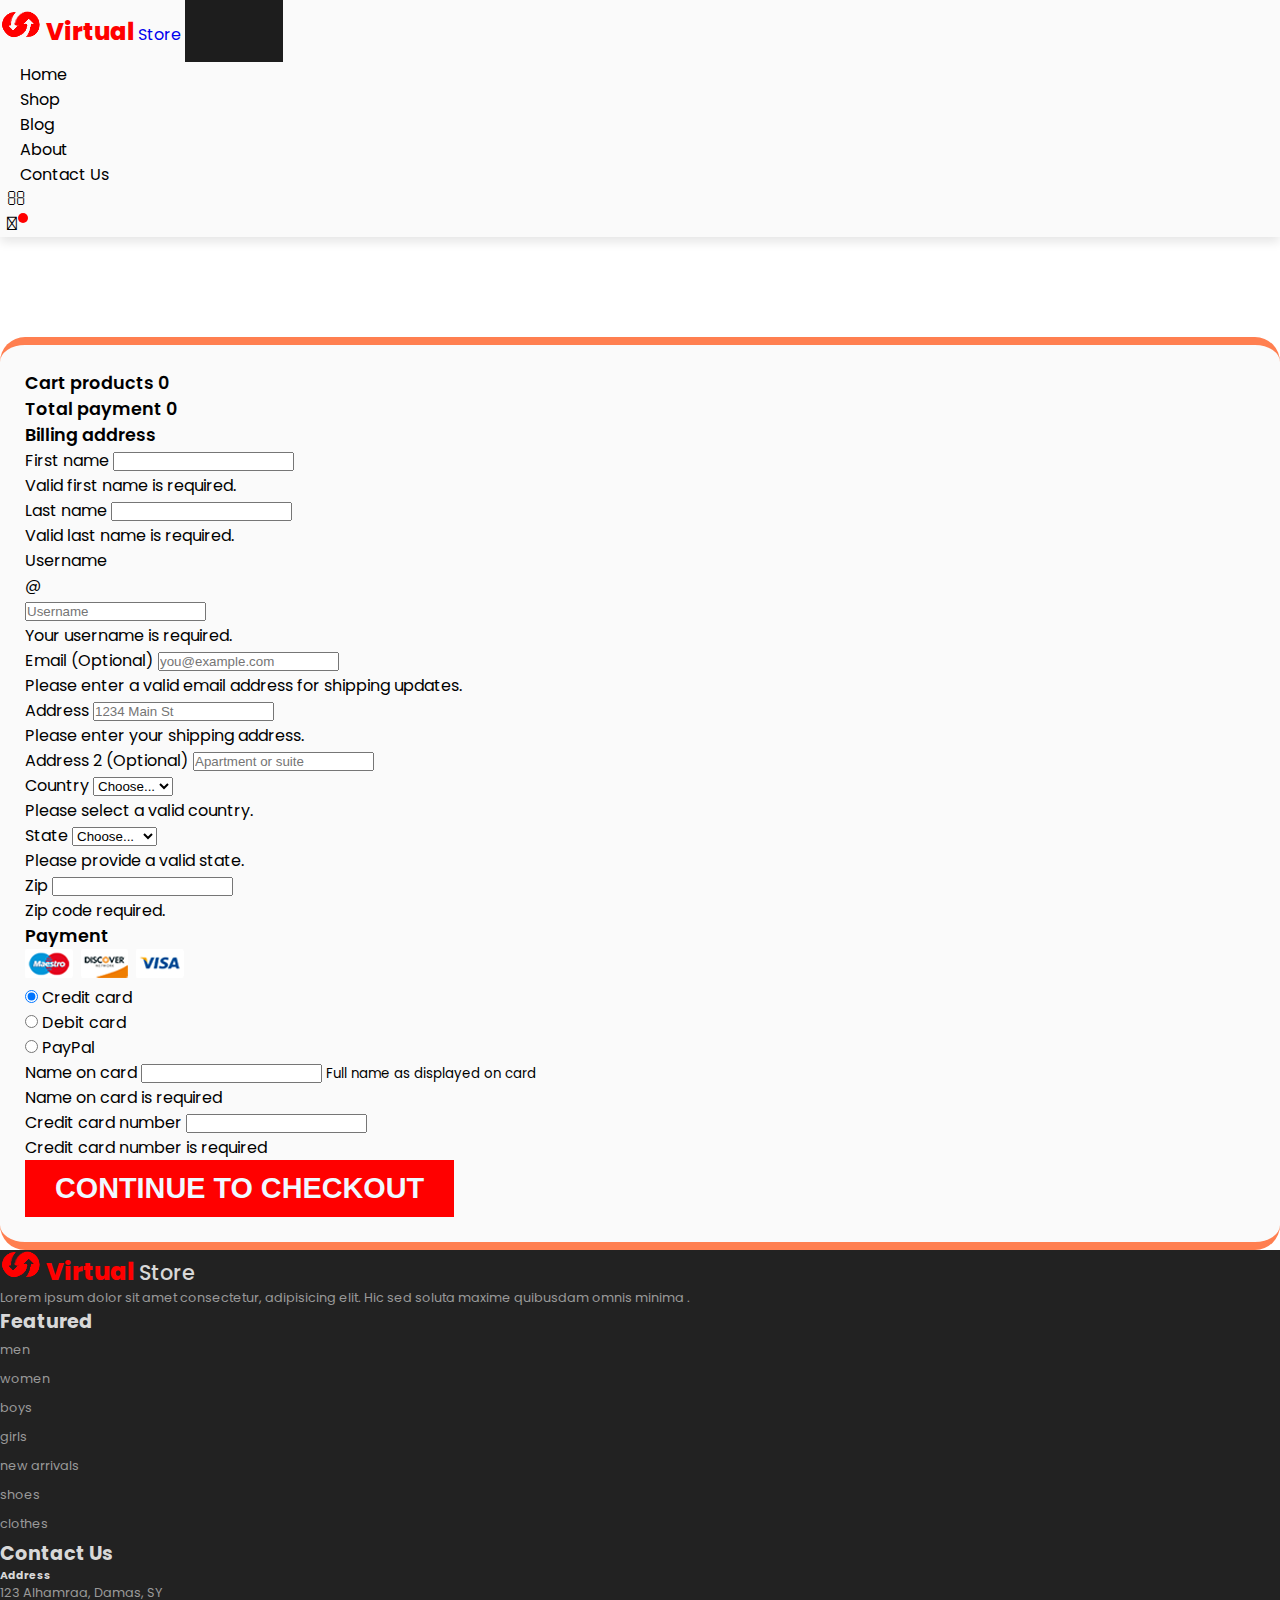
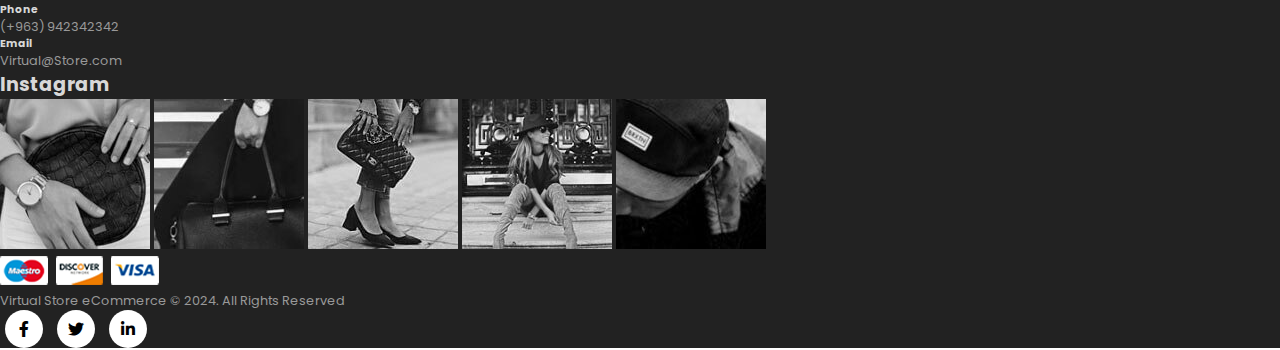
<file: checkout.html>
<!DOCTYPE html>
<html lang="en">

    <head>
        <meta charset="UTF-8">
        <meta http-equiv="X-UA-Compatible" content="IE=edge">
        <meta name="viewport" content="width=device-width, initial-scale=1.0">
        <title>Checkout</title>
        <link rel="icon" href="img/MLOGO.png">
        <link rel="stylesheet" href="https://stackpath.bootstrapcdn.com/bootstrap/4.1.3/css/bootstrap.min.css"
            integrity="sha384-MCw98/SFnGE8fJT3GXwEOngsV7Zt27NXFoaoApmYm81iuXoPkFOJwJ8ERdknLPMO" crossorigin="anonymous">

        <link rel="stylesheet" href="https://pro.fontawesome.com/releases/v5.10.0/css/all.css" />

        <link rel="stylesheet" href="style.css">

        <style>
            #check {
                margin-top: 100px;
                padding: 25px;
                background-color: #fafafa;
                border-top: 8px solid coral;
                border-bottom: 8px solid coral;
                border-radius: 25px;
            }
            #check .s-btn {
                margin-left: auto;
                display: block;
                margin-right: auto;
            }
            .bd-placeholder-img {
            font-size: 1.125rem;
            text-anchor: middle;
            -webkit-user-select: none;
            -moz-user-select: none;
            -ms-user-select: none;
            user-select: none;
            }
            .p-title {
                font-weight: 600;
                color: #6d6d6d;
                font-size: 1.1rem;
            }
            @media (min-width: 768px) {
            .bd-placeholder-img-lg {
                font-size: 3.5rem;
            }
            }
        </style>

    </head>

    <body>
        <!-- *....Navbar.....* -->
    <nav class="navbar navbar-expand-lg navbar-light py-3 fixed-top">
        <div class="container">
            <a href="index.html"><img class="img-fluid" src="img/MLOGO2.png" alt=""></a>
            <a class="navbar-brand" href="index.html"><span>Virtual</span> Store</a>
            <button class="navbar-toggler" type="button" data-bs-toggle="collapse" data-bs-target="#navbarSupportedContent" aria-controls="navbarSupportedContent" aria-expanded="false" aria-label="Toggle navigation">
            <span><i id="bar" class="fas fa-bars"></i></span>
            </button>
            <div class="collapse navbar-collapse" id="navbarSupportedContent">
                <ul class="navbar-nav ml-auto">
                    <li class="nav-item">
                        <a class="nav-link" href="index.html">Home</a>
                    </li>
                    <li class="nav-item active">
                        <a class="nav-link" href="shop.html">Shop</a>
                    </li>
                    <li class="nav-item">
                        <a class="nav-link" href="#">Blog</a>
                    </li>
                    <li class="nav-item">
                        <a class="nav-link" href="#">About</a>
                    </li>
                    <li class="nav-item">
                        <a class="nav-link" href="#">Contact Us</a>
                    </li>
                    <li class="nav-item">
                        <i class="fal fa-search"></i>
                    </li>
                    <li class="nav-item">
                        <a href="cart.html"><i class="fal fa-shopping-bag"></i><span class="badge"> </span></a>
                    </li>
                </ul>
            </div>
        </div>
    </nav>
    <section class="container py-5 shadow" id="check">
        <div class="row">
        <div class="col-md-4 order-md-2 mb-4">
            <h4 class="d-flex justify-content-between align-items-center mb-3">
            <span class="text-muted">Cart products</span>
            <span class="badge badge-secondary badge-pill">0</span>
            </h4>
            <h4 class="d-flex justify-content-between align-items-center mb-3">
            <span class="text-muted">Total payment</span>
            <span class="badge badge-secondary total-pay">0</span>
            </h4>
            <ul class="list-group mb-3 cart-info">
            </ul>
            <ul class="list-group mb-3 emp-cart">
            </ul>
            

        </div>
        <div class="col-md-8 order-md-1">
            <h4 class="mb-3">Billing address</h4>
            <form>
            <div class="row">
                <div class="col-md-6 mb-3">
                <label for="firstName">First name</label>
                <input type="text" class="form-control" id="firstName" placeholder="" value="" required>
                <div class="invalid-feedback">
                    Valid first name is required.
                </div>
                </div>
                <div class="col-md-6 mb-3">
                <label for="lastName">Last name</label>
                <input type="text" class="form-control" id="lastName" placeholder="" value="" required>
                <div class="invalid-feedback">
                    Valid last name is required.
                </div>
                </div>
            </div>
    
            <div class="mb-3">
                <label for="username">Username</label>
                <div class="input-group">
                <div class="input-group-prepend">
                    <span class="input-group-text">@</span>
                </div>
                <input type="text" class="form-control" id="username" placeholder="Username" required>
                <div class="invalid-feedback" style="width: 100%;">
                    Your username is required.
                </div>
                </div>
            </div>
    
            <div class="mb-3">
                <label for="email">Email <span class="text-muted">(Optional)</span></label>
                <input type="email" class="form-control" id="email" placeholder="you@example.com">
                <div class="invalid-feedback">
                Please enter a valid email address for shipping updates.
                </div>
            </div>
    
            <div class="mb-3">
                <label for="address">Address</label>
                <input type="text" class="form-control" id="address" placeholder="1234 Main St" required>
                <div class="invalid-feedback">
                Please enter your shipping address.
                </div>
            </div>
    
            <div class="mb-3">
                <label for="address2">Address 2 <span class="text-muted">(Optional)</span></label>
                <input type="text" class="form-control" id="address2" placeholder="Apartment or suite">
            </div>
    
            <div class="row">
                <div class="col-md-5 mb-3">
                <label for="country">Country</label>
                <select class="custom-select d-block w-100" id="country" required>
                    <option value="">Choose...</option>
                    <option>Syria</option>
                    <option>UAE</option>
                </select>
                <div class="invalid-feedback">
                    Please select a valid country.
                </div>
                </div>
                <div class="col-md-4 mb-3">
                <label for="state">State</label>
                <select class="custom-select d-block w-100" id="state" required>
                    <option value="">Choose...</option>
                    <option>Damascus</option>
                    <option>Dubai</option>
                </select>
                <div class="invalid-feedback">
                    Please provide a valid state.
                </div>
                </div>
                <div class="col-md-3 mb-3">
                <label for="zip">Zip</label>
                <input type="text" class="form-control" id="zip" placeholder="" required>
                <div class="invalid-feedback">
                    Zip code required.
                </div>
                </div>
            </div>

    
            <h4 class="mb-3">Payment</h4>
            <div class="col-lg-3 col-md-6 col-12 mx-0">
                <img src="img/payment.png" alt="">
            </div>
    
            <div class="d-block my-3">
                <div class="custom-control custom-radio">
                <input id="credit" name="paymentMethod" type="radio" class="custom-control-input" checked required>
                <label class="custom-control-label" for="credit">Credit card</label>
                </div>
                <div class="custom-control custom-radio">
                <input id="debit" name="paymentMethod" type="radio" class="custom-control-input" required>
                <label class="custom-control-label" for="debit">Debit card</label>
                </div>
                <div class="custom-control custom-radio">
                <input id="paypal" name="paymentMethod" type="radio" class="custom-control-input" required>
                <label class="custom-control-label" for="paypal">PayPal</label>
                </div>
            </div>
            <div class="row">
                <div class="col-md-6 mb-3">
                <label for="cc-name">Name on card</label>
                <input type="text" class="form-control" id="cc-name" placeholder="" required>
                <small class="text-muted">Full name as displayed on card</small>
                <div class="invalid-feedback">
                    Name on card is required
                </div>
                </div>
                <div class="col-md-6 mb-3">
                <label for="cc-number">Credit card number</label>
                <input type="text" class="form-control" id="cc-number" placeholder="" required>
                <div class="invalid-feedback">
                    Credit card number is required
                </div>
                </div>
            </div>
            <button class="c-btn mt-3" type="submit">Continue to checkout</button>
            </form>
        </div>
        </div>
    </section>

    <footer class="mt-5 py-5">
        <div class="row container mx-auto pt-5">
            <div class="footer-one col-lg-3 col-md-6 col-12 mb-3">
                <a href="index.html"><img class="img-fluid" src="img/MLOGO2.png" alt=""></a>
                <a class="brand" href="index.html"><span>Virtual</span> Store</a>
                <p class="pt-3">Lorem ipsum dolor sit amet consectetur, adipisicing elit. Hic sed soluta maxime quibusdam omnis minima .</p>
            </div>
            <div class="footer-one col-lg-3 col-md-6 col-12 mb-3">
                <h5 class="pb-2">Featured</h5>
                <ul class="text-uppercase list-unstyled">
                    <li><a href="#">men</a></li>
                    <li><a href="#">women</a></li>
                    <li><a href="#">boys</a></li>
                    <li><a href="#">girls</a></li>
                    <li><a href="#">new arrivals</a></li>
                    <li><a href="#">shoes</a></li>
                    <li><a href="#">clothes</a></li>
                </ul>
            </div>
            <div class="footer-one col-lg-3 col-md-6 col-12 ">
                <h5 class="pb-2">Contact Us</h5>
                <div>
                    <h6 class="text-uppercase">Address</h6>
                    <p>123 Alhamraa, Damas, SY</p>
                </div>
                <div>
                    <h6 class="text-uppercase">Phone</h6>
                    <p> (+963) 942342342</p>
                </div>
                <div>
                    <h6 class="text-uppercase">Email</h6>
                    <p>Virtual@Store.com</p>
                </div>
            </div>
            <div class="footer-one col-lg-3 col-md-6 col-12">
                <h5 class="pb-2">Instagram</h5>
                <div class="row">
                    <img class="img-fluid w-25 h-100 m-2" src="img/insta/1.jpg" alt="">
                    <img class="img-fluid w-25 h-100 m-2" src="img/insta/2.jpg" alt="">
                    <img class="img-fluid w-25 h-100 m-2" src="img/insta/3.jpg" alt="">
                    <img class="img-fluid w-25 h-100 m-2" src="img/insta/4.jpg" alt="">
                    <img class="img-fluid w-25 h-100 m-2" src="img/insta/5.jpg" alt="">
                </div>
            </div>
        </div>
        <div class="copyright mt-5">
            <div class="row container mx-auto mb-4">
                <div class="col-lg-3 col-md-6 col-12">
                    <img src="img/payment.png" alt="">
                </div>
                <div class="col-lg-4 col-md-6 col-12">
                    <p>Virtual Store eCommerce © 2024. All Rights Reserved</p>
                </div>
                <div class="col-lg-4 col-md-6 col-12 text-nowrap mb-2">
                    <a href="#"><i class="fab fa-facebook-f"></i></a>
                    <a href="#"><i class="fab fa-twitter"></i></a>
                    <a href="#"><i class="fab fa-linkedin-in"></i></a>
                </div>
            </div>
        </div>
    </footer>

        <script src="https://cdn.jsdelivr.net/npm/@popperjs/core@2.9.1/dist/umd/popper.min.js"
            integrity="sha384-SR1sx49pcuLnqZUnnPwx6FCym0wLsk5JZuNx2bPPENzswTNFaQU1RDvt3wT4gWFG"
            crossorigin="anonymous"></script>
        <script src="https://cdn.jsdelivr.net/npm/bootstrap@5.0.0-beta3/dist/js/bootstrap.min.js"
            integrity="sha384-j0CNLUeiqtyaRmlzUHCPZ+Gy5fQu0dQ6eZ/xAww941Ai1SxSY+0EQqNXNE6DZiVc"
            crossorigin="anonymous"></script>
        <script src="./js/data.js"></script>
        <script src="./js/script.js"></script>
        <script>
            if (JSON.parse(localStorage.getItem('productsInCart')).length === 0)
              {ftotal=0;}else{ftotal=localStorage.getItem('tot')}
            let badgePill = document.querySelector(".badge-pill")
            let totalPay = document.querySelector(".total-pay")
            let cartInfo = document.querySelector(".cart-info")
            let empCart = document.querySelector(".emp-cart")
            function drawCartProducts(allProducts){
                if (JSON.parse(localStorage.getItem('productsInCart')).length === 0) {
                    empCart.innerHTML = `<li class="list-group-item d-flex justify-content-between lh-condensed">
                            <div>
                                <span class="my-0 ml-3 p-title">no products in your cart</span>
                            </div>
                        </li>`
                }
                let products = JSON.parse(localStorage.getItem('productsInCart')) || allProducts;
                let numOfProducts = products.length
                badgePill.innerHTML = numOfProducts
                totalPay.innerHTML="$"+ftotal;
                let productUI = products.map((item) => {
                    return(
                    `<li class="list-group-item d-flex justify-content-between lh-condensed">
                        <div>
                            <img src=${item.imgUrl} alt="" width ='30px' >
                            <span class="my-0 ml-3 p-title">${item.title}</span>
                        </div>
                       
                    </li>`)
                }).join("");
                cartInfo.innerHTML = productUI;
            }
            drawCartProducts();
        </script>
    </body>

</html>
</file>
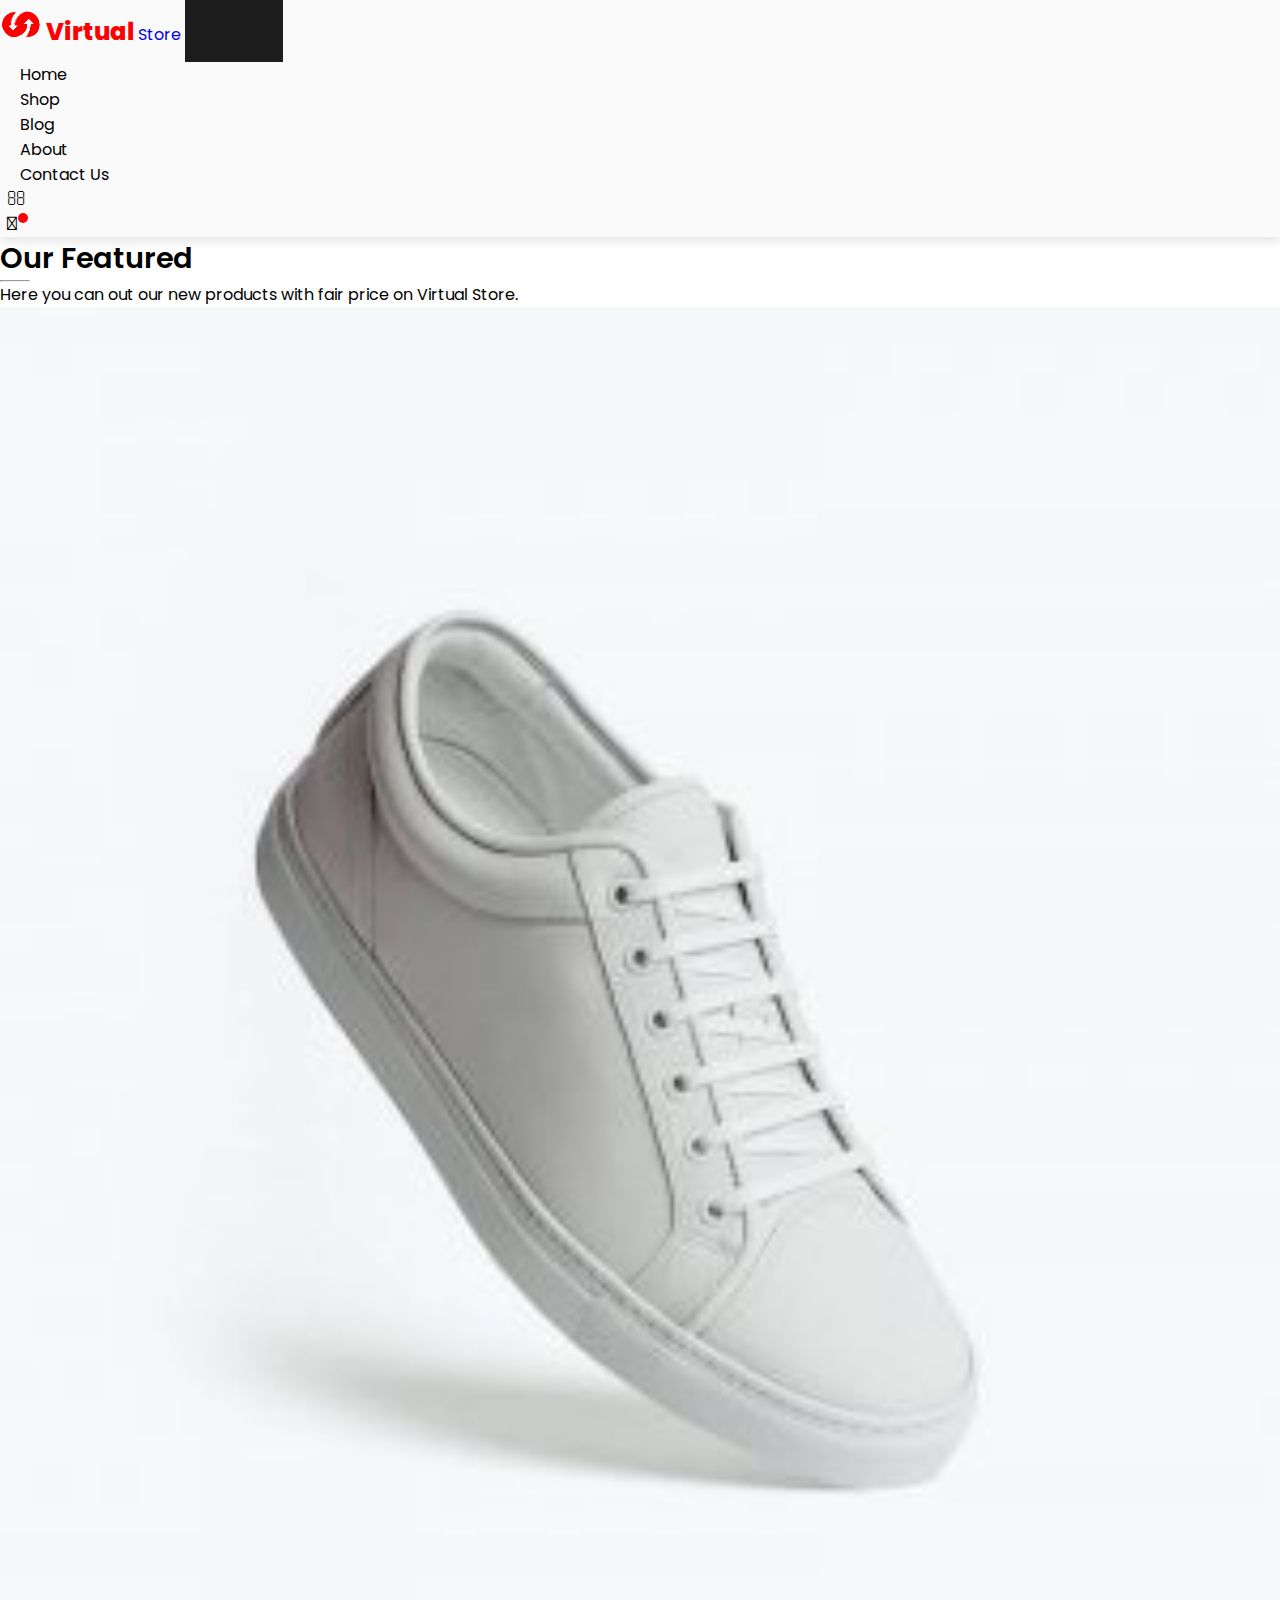
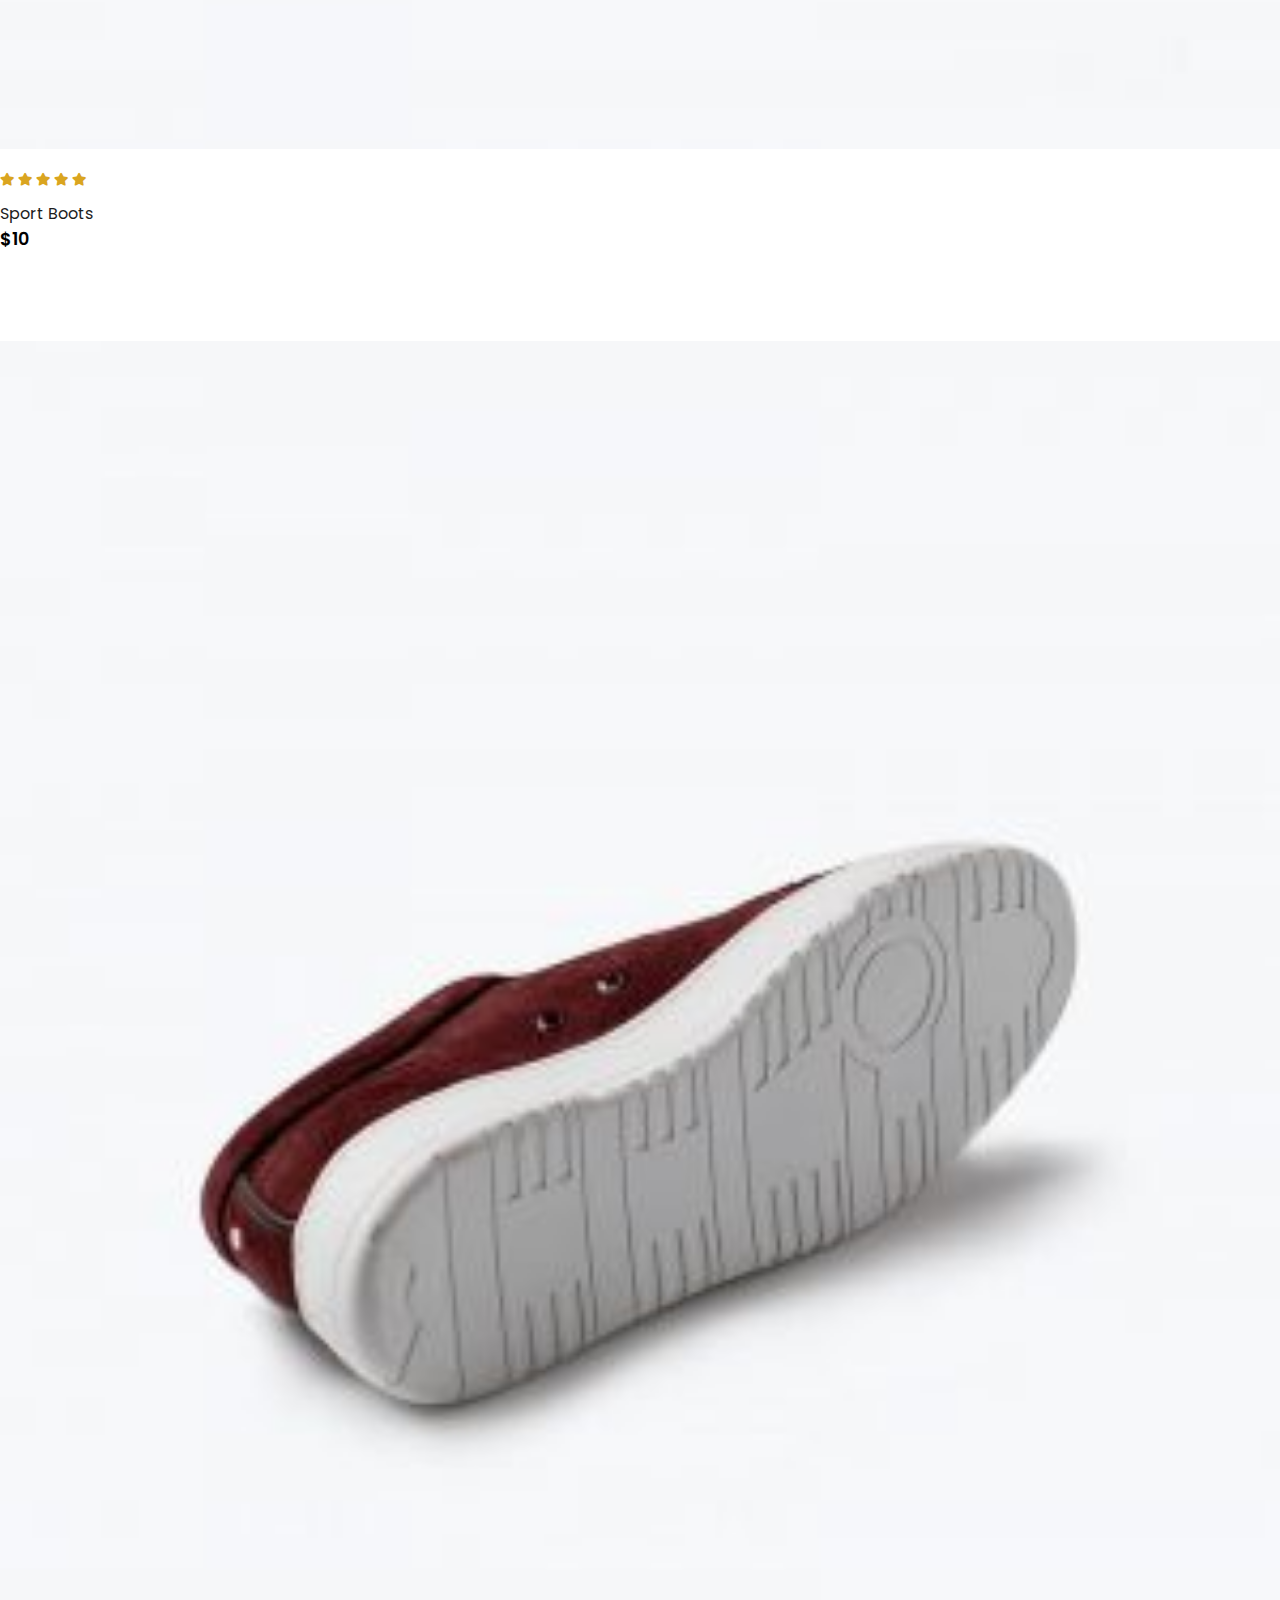
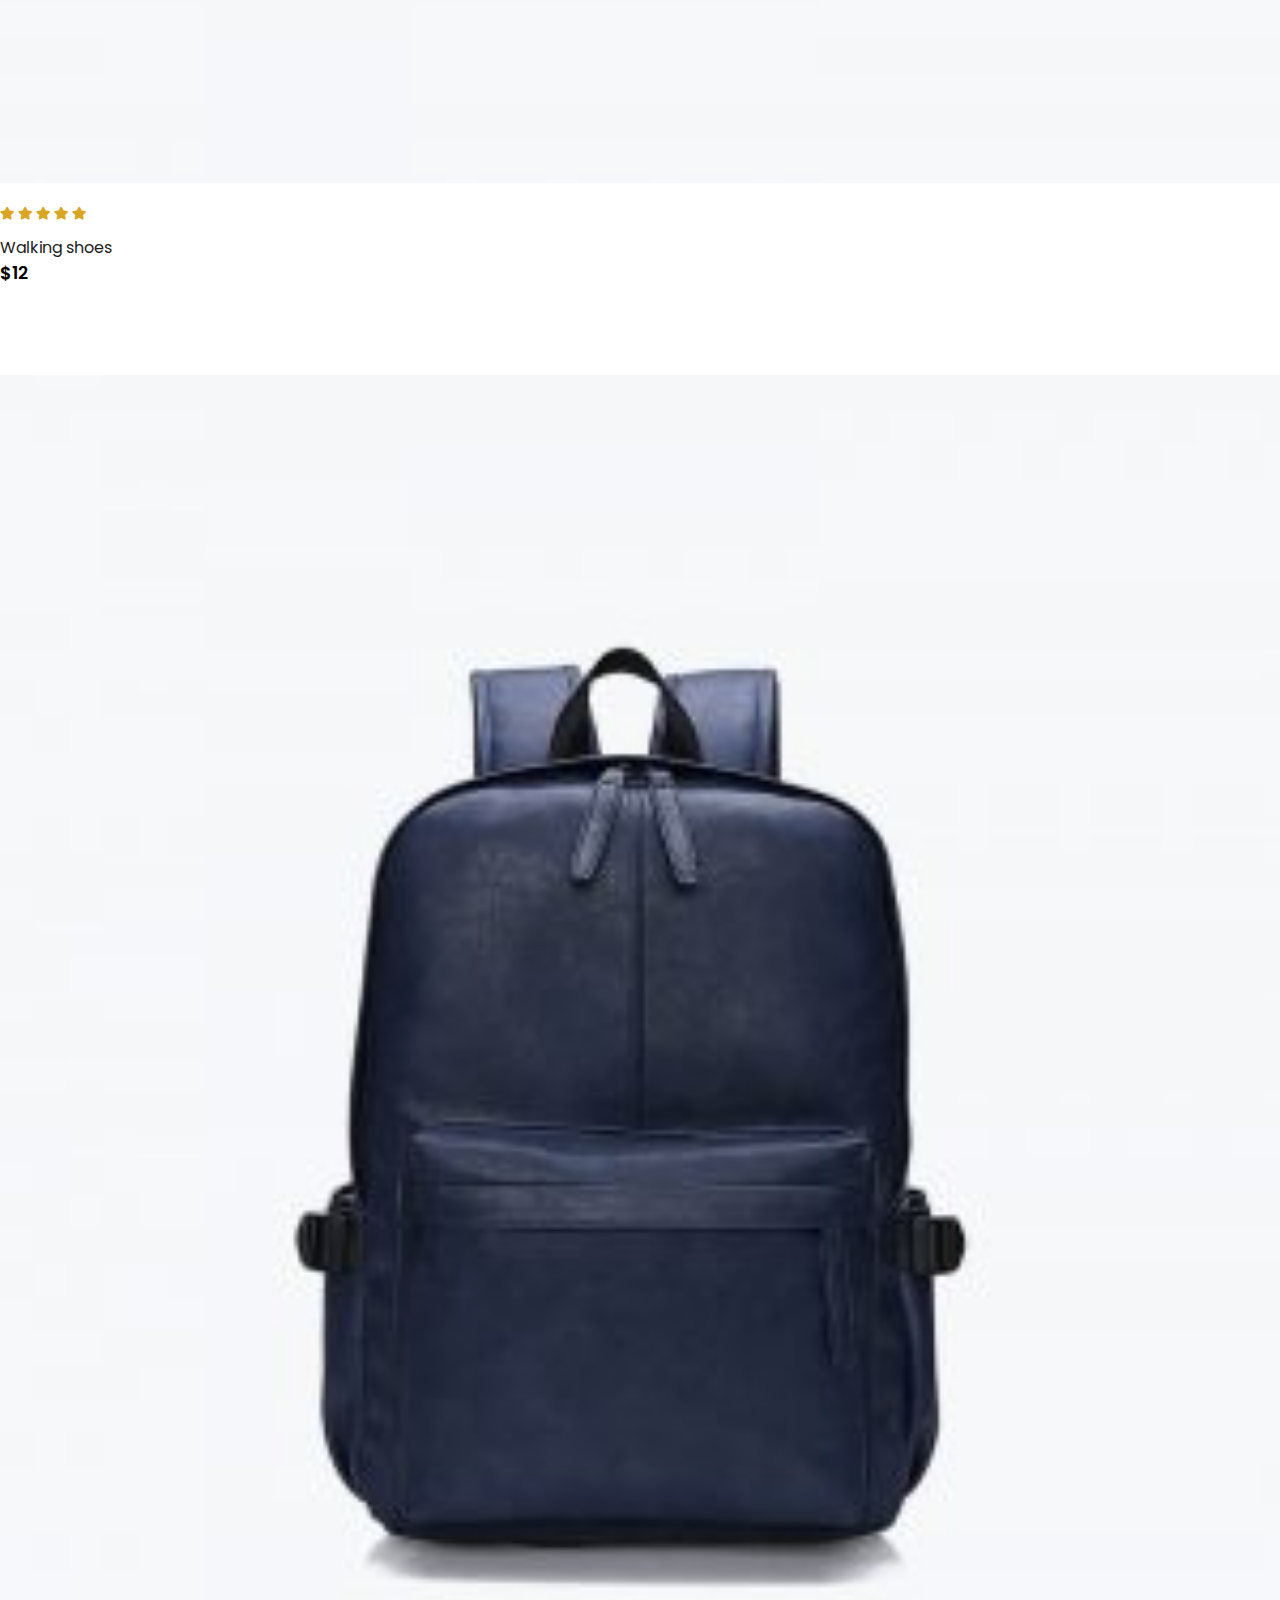
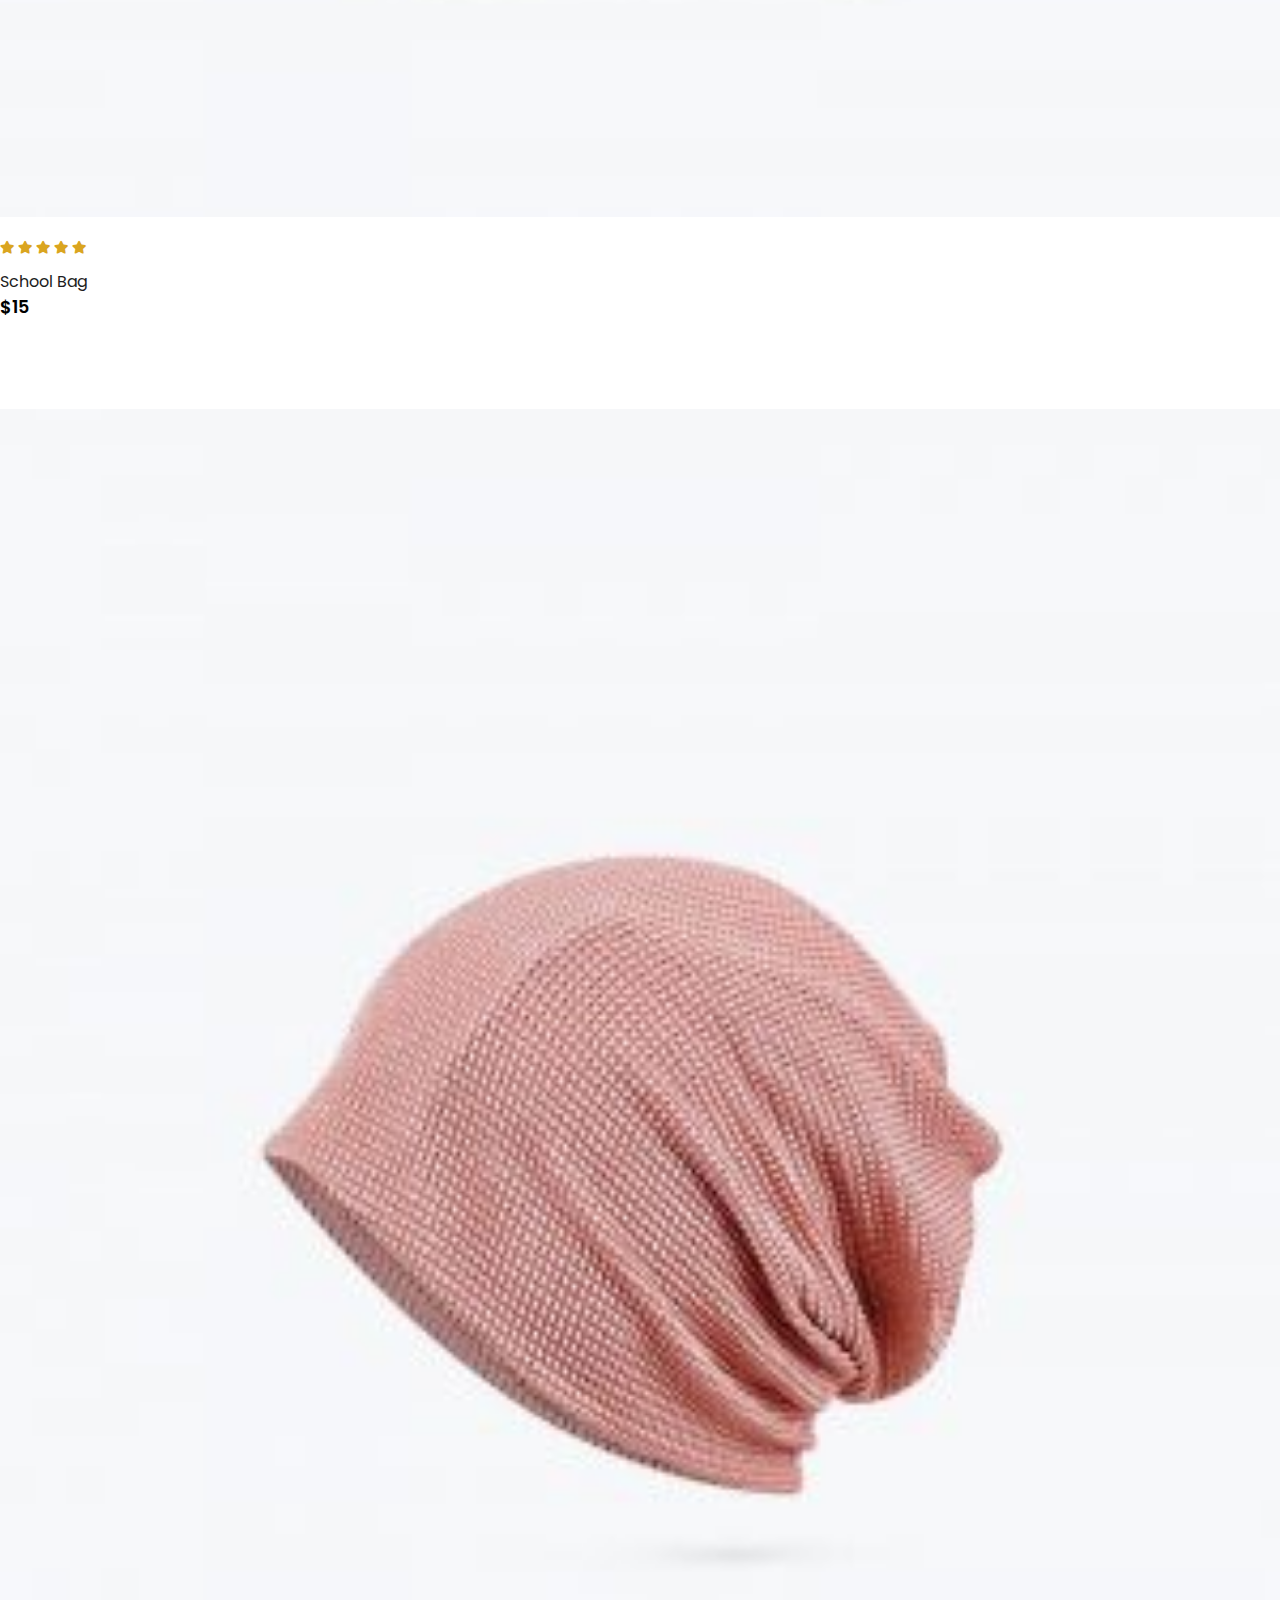
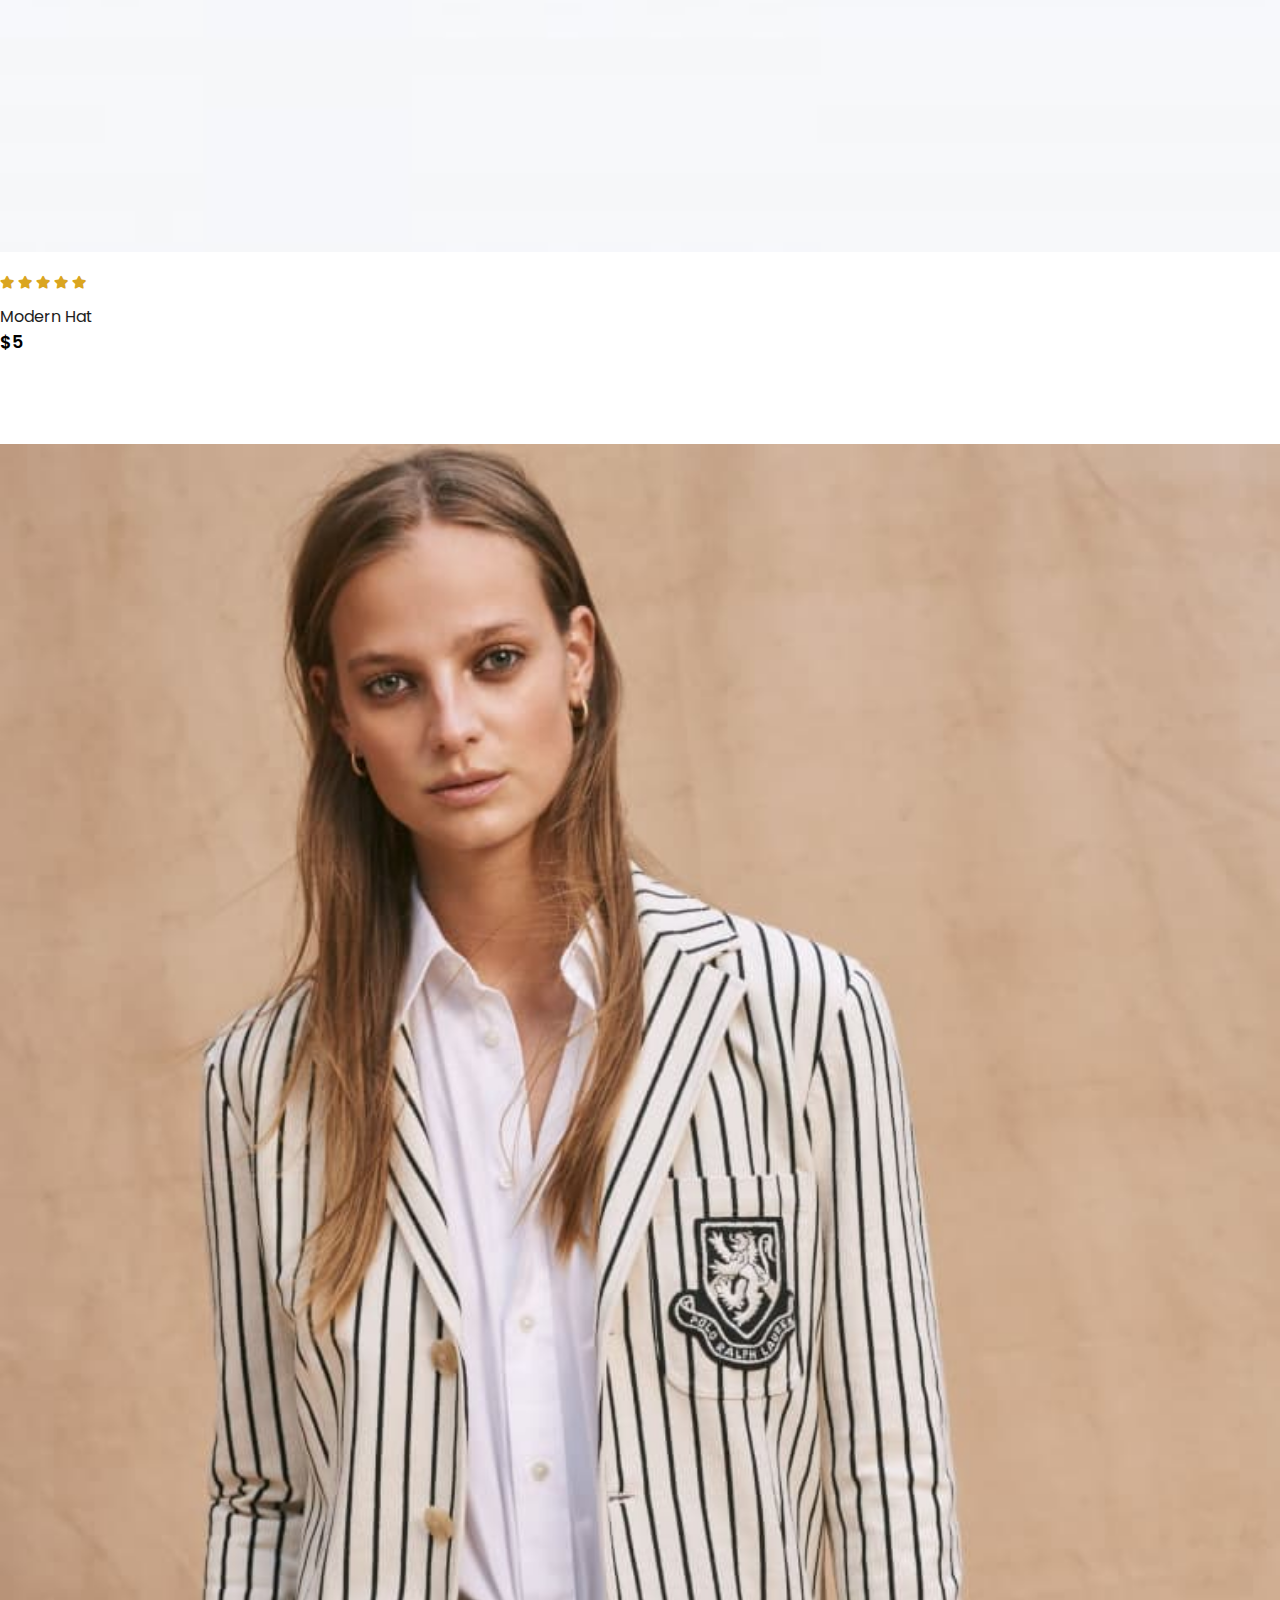
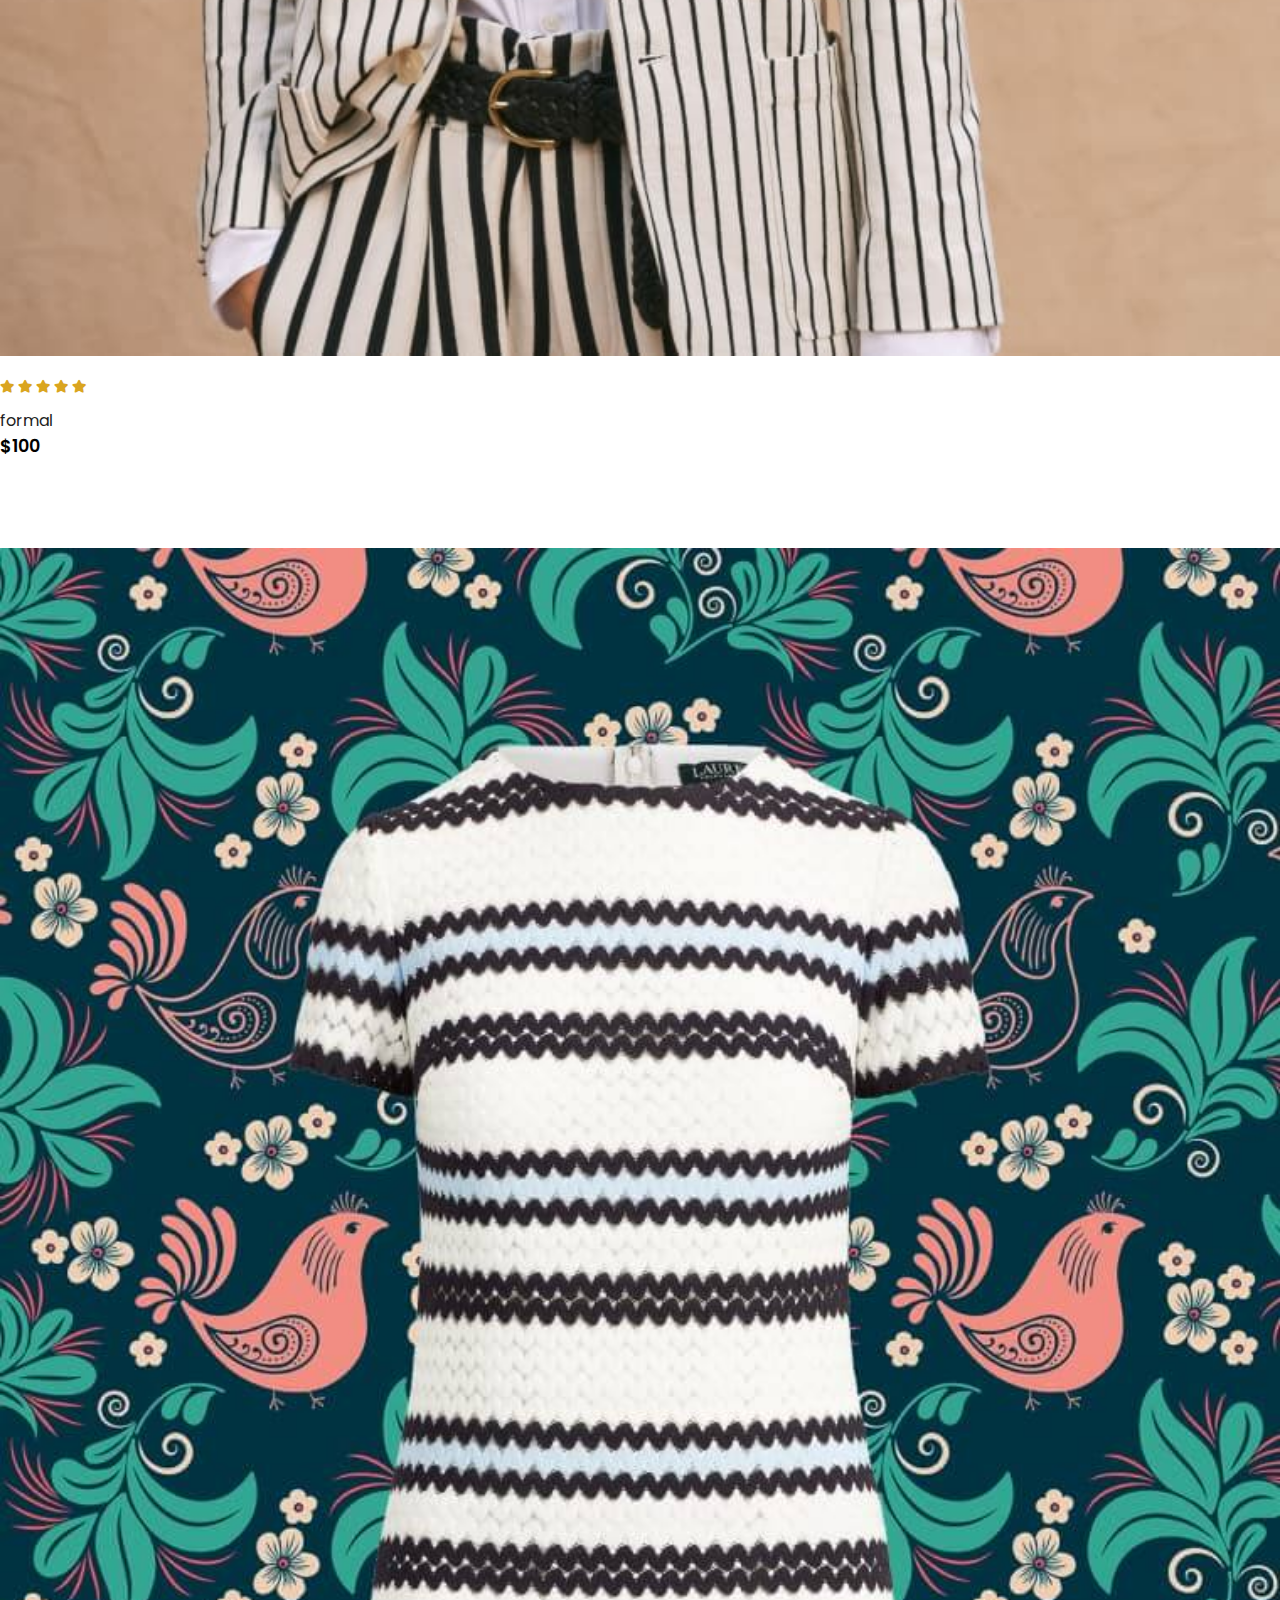
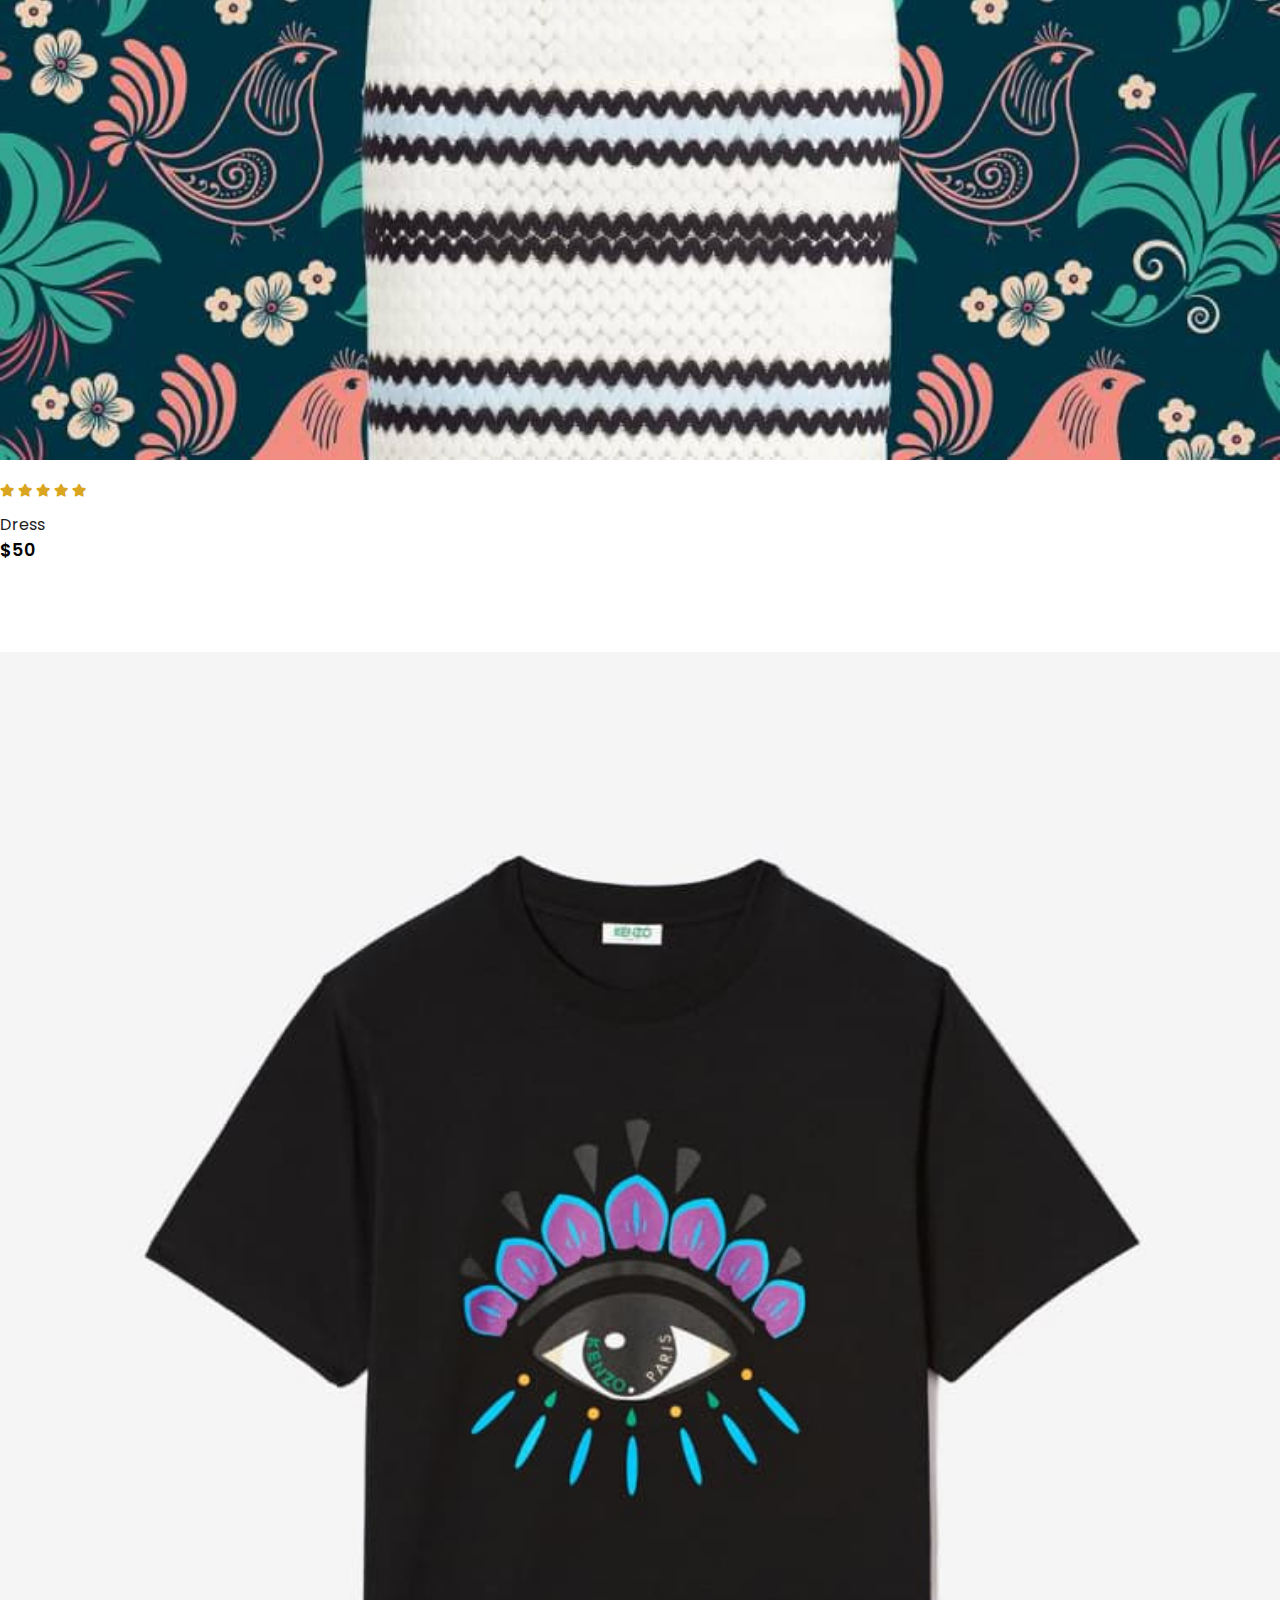
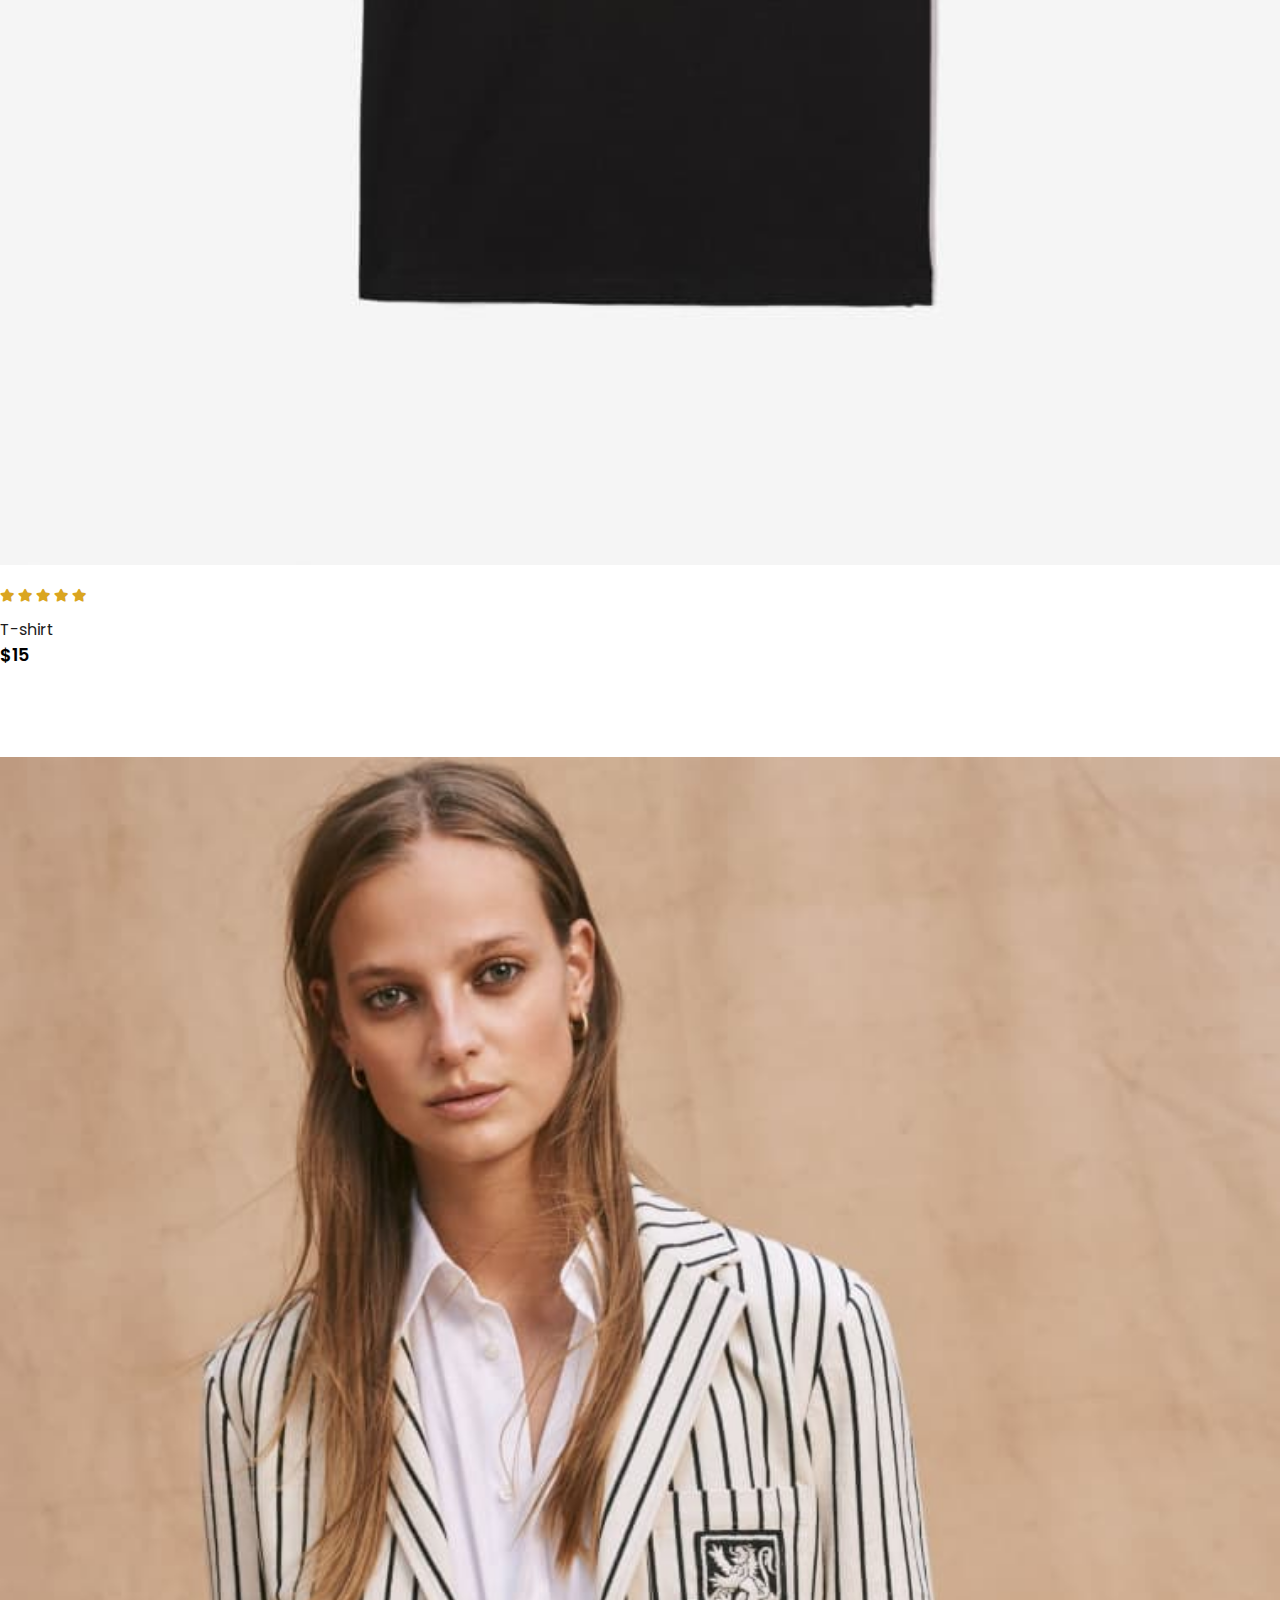
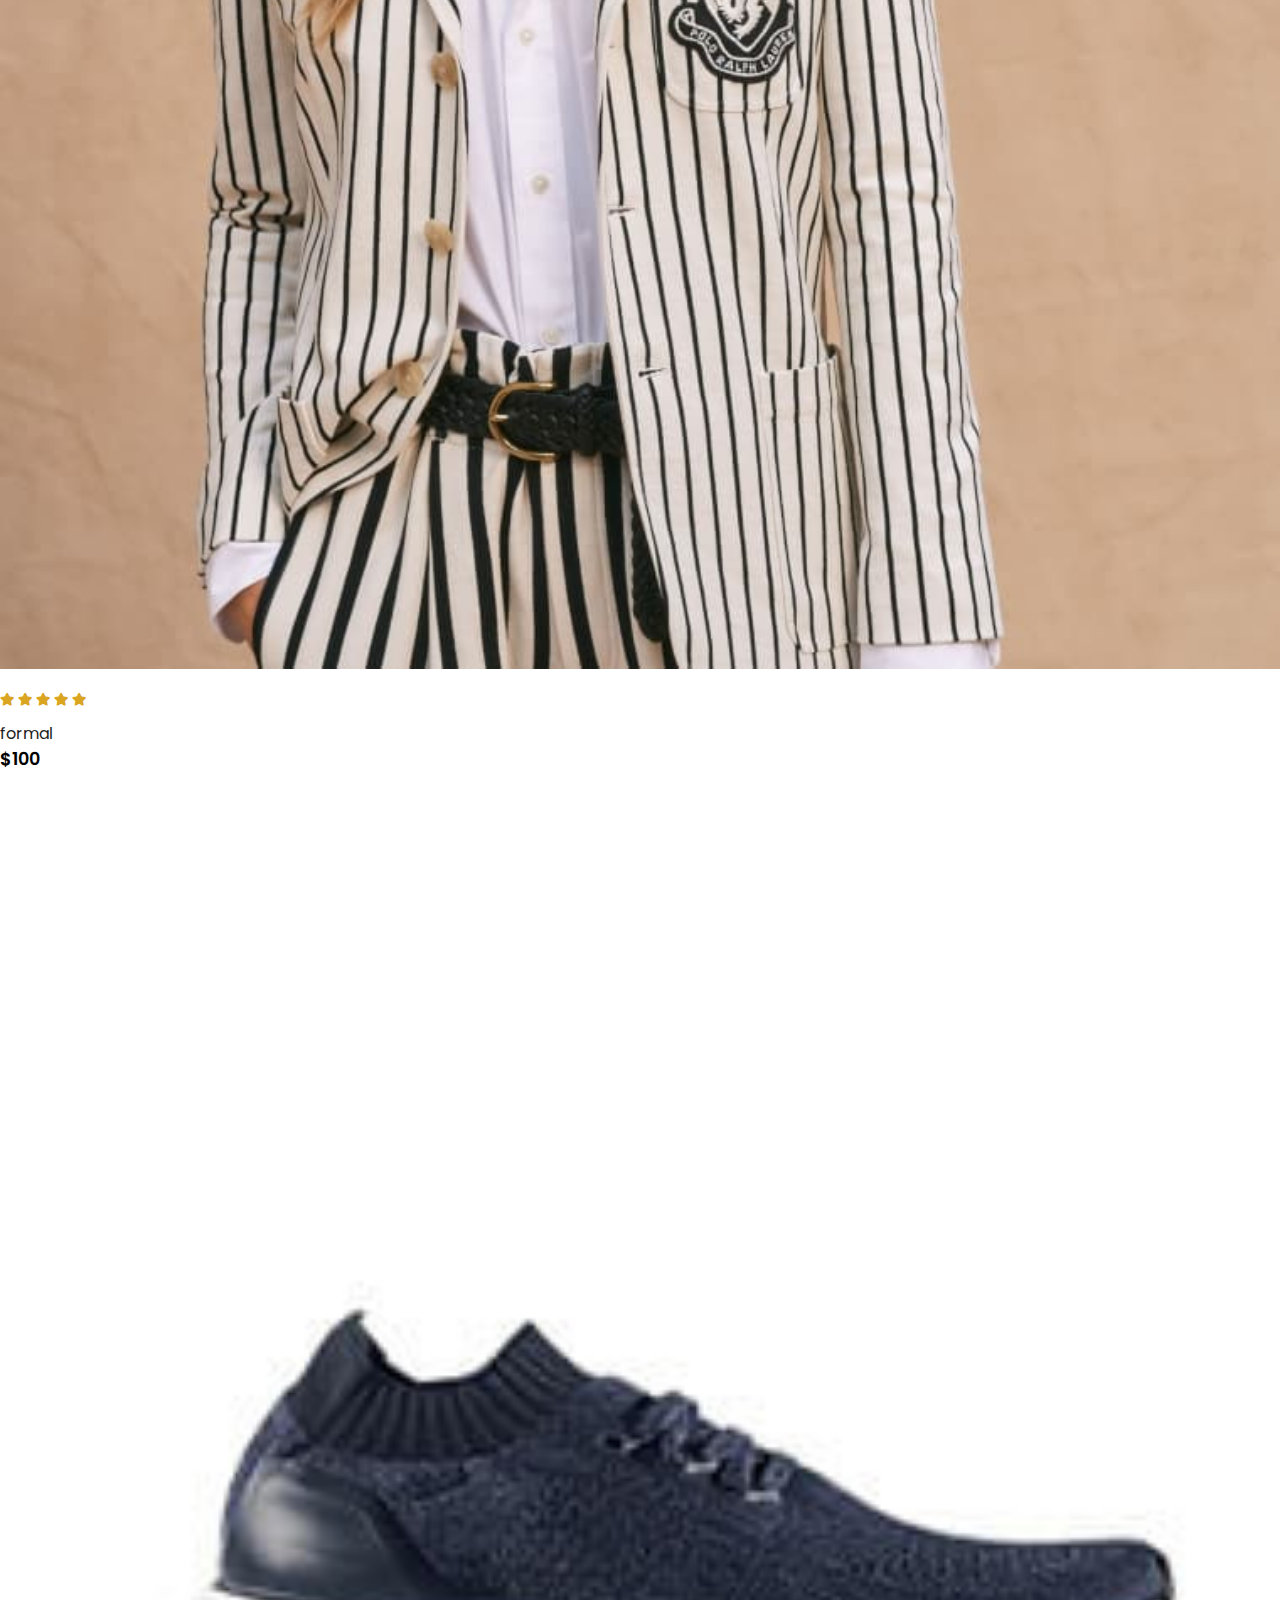
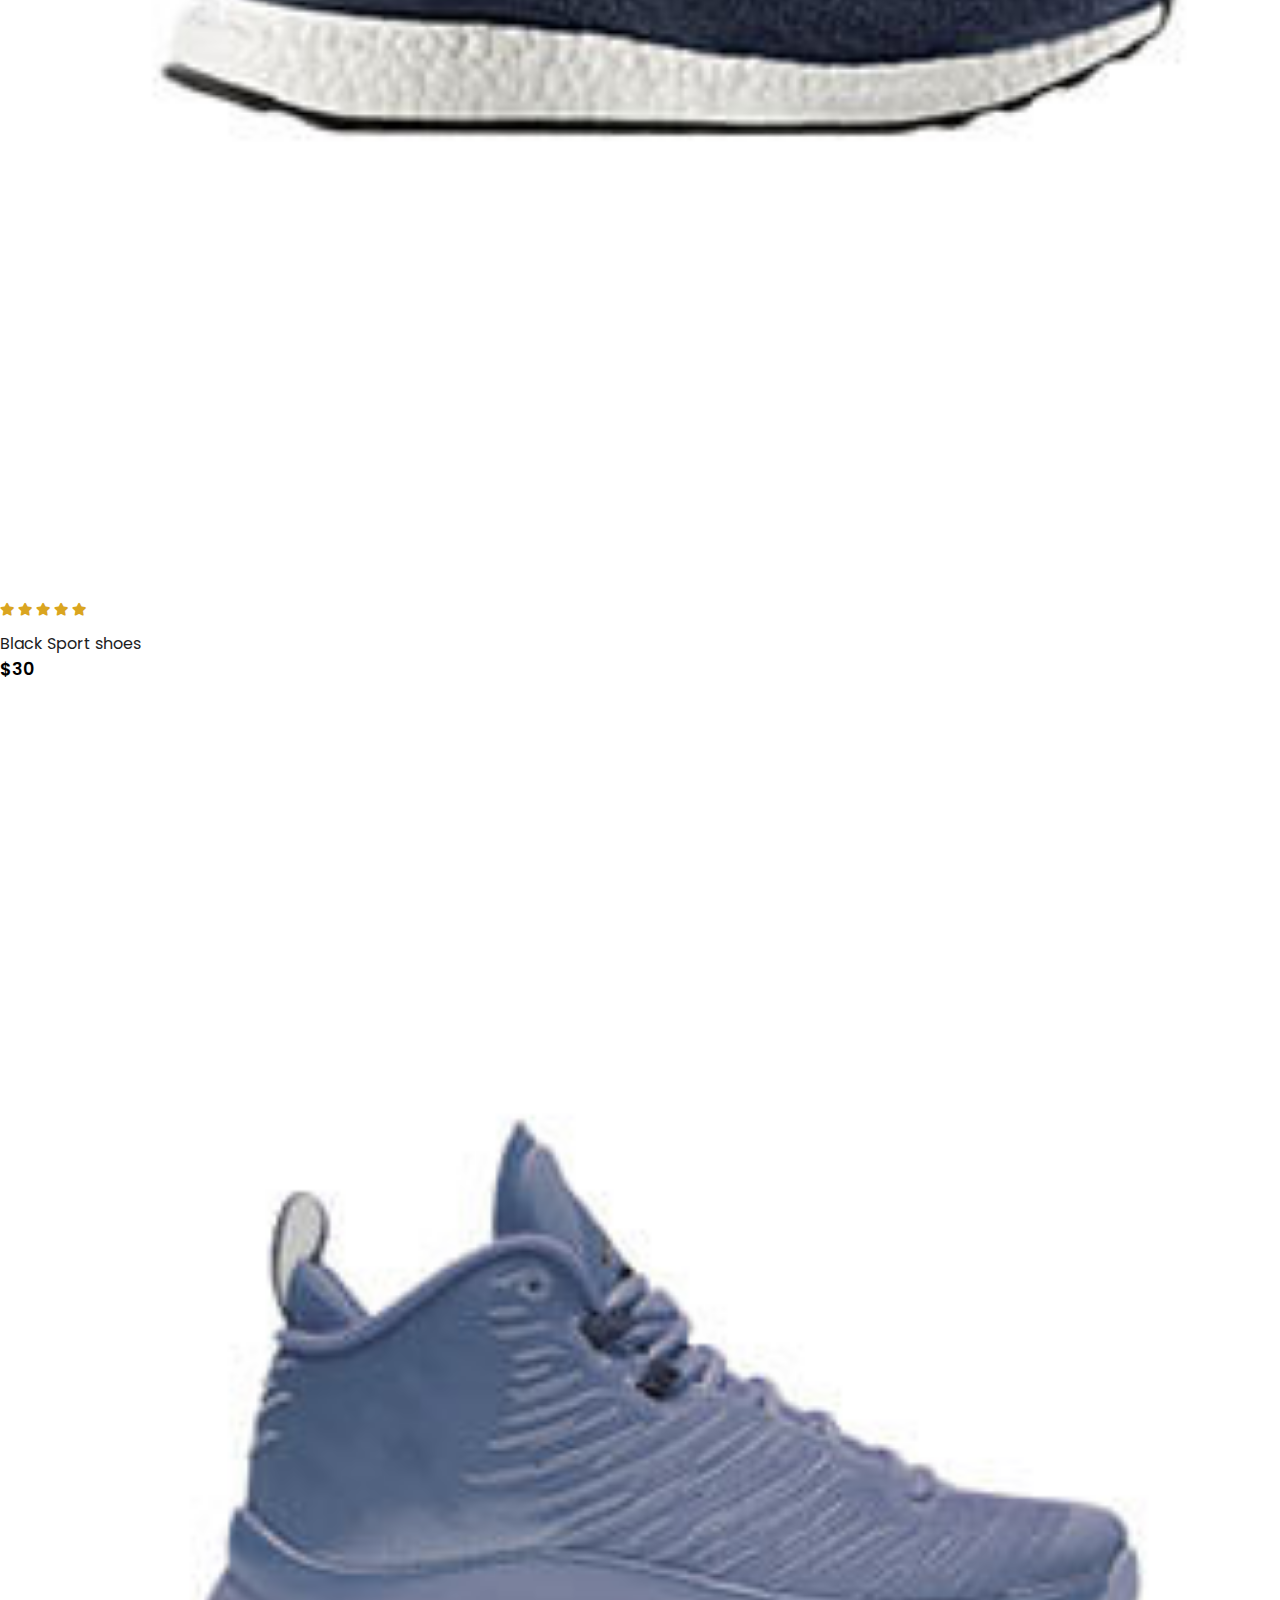
<file: shop.html>
<!DOCTYPE html>
<html lang="en">

    <head>
        <meta charset="UTF-8">
        <meta http-equiv="X-UA-Compatible" content="IE=edge">
        <meta name="viewport" content="width=device-width, initial-scale=1.0">
        <title>Shop</title>
        <link rel="icon" href="img/MLOGO.png">
        <link rel="stylesheet" href="https://stackpath.bootstrapcdn.com/bootstrap/4.1.3/css/bootstrap.min.css"
            integrity="sha384-MCw98/SFnGE8fJT3GXwEOngsV7Zt27NXFoaoApmYm81iuXoPkFOJwJ8ERdknLPMO" crossorigin="anonymous">

        <link rel="stylesheet" href="https://pro.fontawesome.com/releases/v5.10.0/css/all.css" />

        <link rel="stylesheet" href="style.css">

        <style>
            .product img {
                width: 100%;
                height: auto;
                box-sizing: border-box;
                object-fit: cover;
            }
            #featured > nav > ul > li.page-item.active > a {
                background-color: black;
                outline: 0;
                border: 0;
            }
            #featured > nav > ul > li:nth-child(n):hover>a {
                background-color: coral;
                color: #fff;
                outline: 0;
                border: 0;
            }
            .pagination a{
                color: black;
                outline: 0;
                border: 1px solid #d8d8d8;
            }
        </style>

    </head>

    <body>
        <!-- *....Navbar.....* -->
    <nav class="navbar navbar-expand-lg navbar-light py-3 fixed-top">
        <div class="container">
            <a href="index.html"><img class="img-fluid" src="img/MLOGO2.png" alt=""></a>
            <a class="navbar-brand" href="index.html"><span>Virtual</span> Store</a>
            <button class="navbar-toggler" type="button" data-bs-toggle="collapse" data-bs-target="#navbarSupportedContent" aria-controls="navbarSupportedContent" aria-expanded="false" aria-label="Toggle navigation">
            <span><i id="bar" class="fas fa-bars"></i></span>
            </button>
            <div class="collapse navbar-collapse" id="navbarSupportedContent">
                <ul class="navbar-nav ml-auto">
                    <li class="nav-item">
                        <a class="nav-link" href="index.html">Home</a>
                    </li>
                    <li class="nav-item active">
                        <a class="nav-link" href="#">Shop</a>
                    </li>
                    <li class="nav-item">
                        <a class="nav-link" href="#">Blog</a>
                    </li>
                    <li class="nav-item">
                        <a class="nav-link" href="#">About</a>
                    </li>
                    <li class="nav-item">
                        <a class="nav-link" href="#">Contact Us</a>
                    </li>
                    <li class="nav-item">
                        <i class="fal fa-search"></i>
                    </li>
                    <li class="nav-item">
                        <a href="cart.html"><i class="fal fa-shopping-bag"></i><span class="badge"> </span></a>
                    </li>
                </ul>
            </div>
        </div>
    </nav>
    <section id="featured" class="my-5 py-5">
        <div class="container mt-5 py-5">
            <h2 class="font-weight-bold">Our Featured</h2>
            <hr>
            <p>Here you can out our new products with fair price on Virtual Store.</p>
        </div>
        <div class="all-products row mx-auto container-fluid">

        </div>
        <nav aria-label="..." class="container">
            <ul class="pagination mt-5">
                <li class="page-item disabled">
                    <a class="page-link" href="#" tabindex="-1" aria-disabled="true">Previous</a>
                </li>
                <li class="page-item active"><a class="page-link" href="#">1</a></li>
                <li class="page-item" aria-current="page">
                    <a class="page-link" href="#">2</a>
                </li>
                <li class="page-item"><a class="page-link" href="#">3</a></li>
                <li class="page-item">
                    <a class="page-link" href="#">Next</a>
                </li>
            </ul>
        </nav>
    </section>

    <footer class="mt-5 py-5">
        <div class="row container mx-auto pt-5">
            <div class="footer-one col-lg-3 col-md-6 col-12 mb-3">
                <a href="index.html"><img class="img-fluid" src="img/MLOGO2.png" alt=""></a>
                <a class="brand" href="index.html"><span>Virtual</span> Store</a>
                <p class="pt-3">Lorem ipsum dolor sit amet consectetur, adipisicing elit. Hic sed soluta maxime quibusdam omnis minima .</p>
            </div>
            <div class="footer-one col-lg-3 col-md-6 col-12 mb-3">
                <h5 class="pb-2">Featured</h5>
                <ul class="text-uppercase list-unstyled">
                    <li><a href="#">men</a></li>
                    <li><a href="#">women</a></li>
                    <li><a href="#">boys</a></li>
                    <li><a href="#">girls</a></li>
                    <li><a href="#">new arrivals</a></li>
                    <li><a href="#">shoes</a></li>
                    <li><a href="#">clothes</a></li>
                </ul>
            </div>
            <div class="footer-one col-lg-3 col-md-6 col-12 ">
                <h5 class="pb-2">Contact Us</h5>
                <div>
                    <h6 class="text-uppercase">Address</h6>
                    <p>123 Alhamraa, Damas, SY</p>
                </div>
                <div>
                    <h6 class="text-uppercase">Phone</h6>
                    <p> (+963) 942342342</p>
                </div>
                <div>
                    <h6 class="text-uppercase">Email</h6>
                    <p>Virtual@Store.com</p>
                </div>
            </div>
            <div class="footer-one col-lg-3 col-md-6 col-12">
                <h5 class="pb-2">Instagram</h5>
                <div class="row">
                    <img class="img-fluid w-25 h-100 m-2" src="img/insta/1.jpg" alt="">
                    <img class="img-fluid w-25 h-100 m-2" src="img/insta/2.jpg" alt="">
                    <img class="img-fluid w-25 h-100 m-2" src="img/insta/3.jpg" alt="">
                    <img class="img-fluid w-25 h-100 m-2" src="img/insta/4.jpg" alt="">
                    <img class="img-fluid w-25 h-100 m-2" src="img/insta/5.jpg" alt="">
                </div>
            </div>
        </div>
        <div class="copyright mt-5">
            <div class="row container mx-auto mb-4">
                <div class="col-lg-3 col-md-6 col-12">
                    <img src="img/payment.png" alt="">
                </div>
                <div class="col-lg-4 col-md-6 col-12">
                    <p>Virtual Store eCommerce © 2024. All Rights Reserved</p>
                </div>
                <div class="col-lg-4 col-md-6 col-12 text-nowrap mb-2">
                    <a href="#"><i class="fab fa-facebook-f"></i></a>
                    <a href="#"><i class="fab fa-twitter"></i></a>
                    <a href="#"><i class="fab fa-linkedin-in"></i></a>
                </div>
            </div>
        </div>
    </footer>

        <script src="https://cdn.jsdelivr.net/npm/@popperjs/core@2.9.1/dist/umd/popper.min.js"
            integrity="sha384-SR1sx49pcuLnqZUnnPwx6FCym0wLsk5JZuNx2bPPENzswTNFaQU1RDvt3wT4gWFG"
            crossorigin="anonymous"></script>
        <script src="https://cdn.jsdelivr.net/npm/bootstrap@5.0.0-beta3/dist/js/bootstrap.min.js"
            integrity="sha384-j0CNLUeiqtyaRmlzUHCPZ+Gy5fQu0dQ6eZ/xAww941Ai1SxSY+0EQqNXNE6DZiVc"
            crossorigin="anonymous"></script>
        <script src="./js/data.js"></script>
        <script>
            let allDom = document.querySelector('.all-products');
            function DrawUI(arr , classDom) {
                let productUI = arr.map((item) => {
                    return (
                        `<div onclick="getItem(${item.id})" class="product text-center col-lg-3 col-md-4 col-12">
                                <img class="img-fluid mb-3" src=${item.imgUrl} alt="">
                                <div class="star">
                                    <i class="fas fa-star"></i>
                                    <i class="fas fa-star"></i>
                                    <i class="fas fa-star"></i>
                                    <i class="fas fa-star"></i>
                                    <i class="fas fa-star"></i>
                                </div>
                                <h5 class="p-name">${item.title}</h5>
                                <h4 class="p-price">$${item.price}</h4>
                                <button class="buy-btn">Buy Now</button>
                            </div>`);
                }).join(" ");

                classDom.innerHTML = productUI;
            }
            DrawUI(productsDB.all , allDom)
        </script>
        <script src="./js/script.js"></script>
    </body>

</html>
</file>
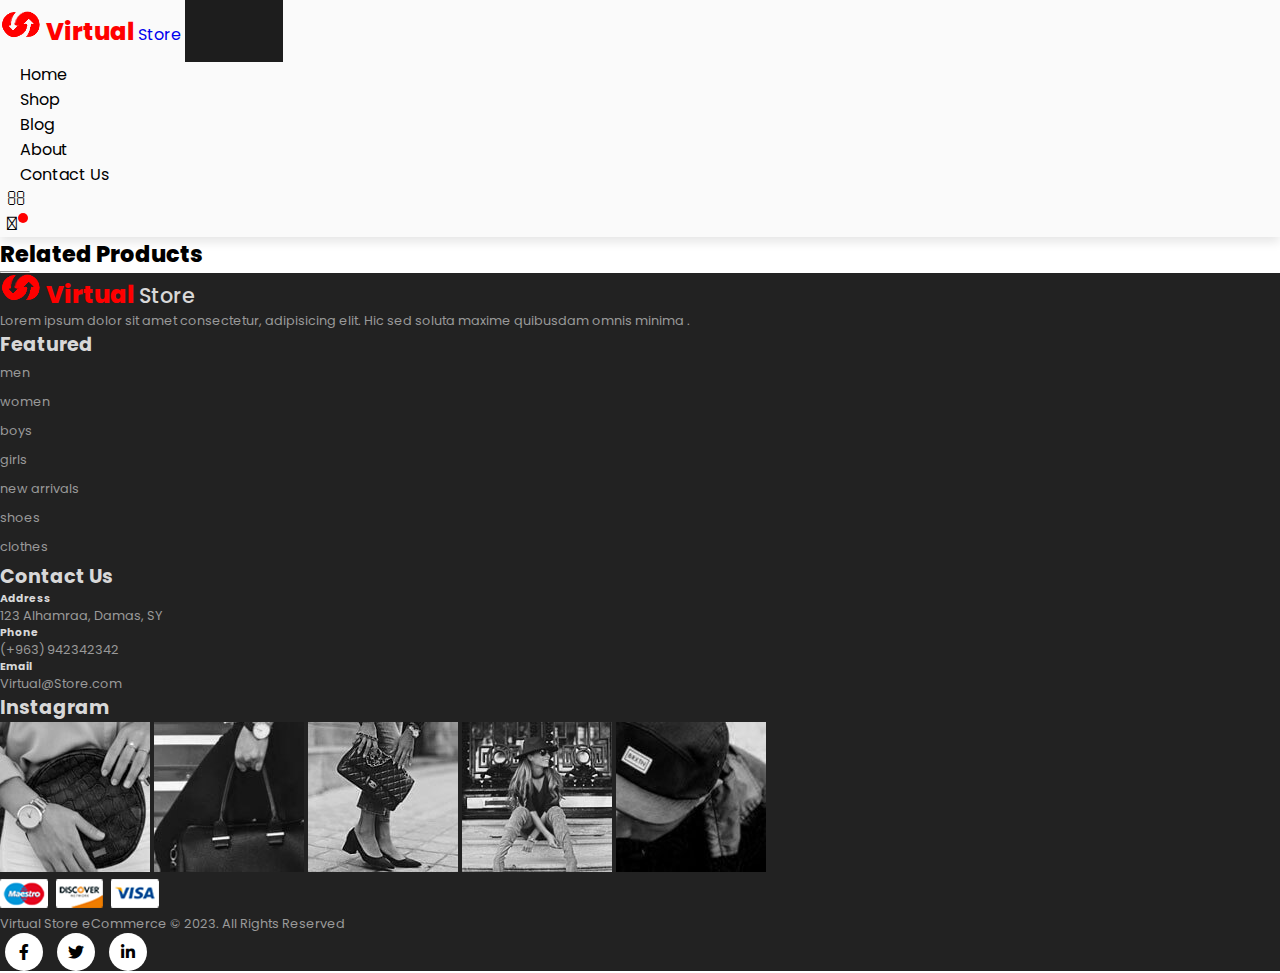
<file: sproduct.html>
<!DOCTYPE html>
<html lang="en">

    <head>
        <meta charset="UTF-8">
        <meta http-equiv="X-UA-Compatible" content="IE=edge">
        <meta name="viewport" content="width=device-width, initial-scale=1.0">
        <title>Product Details</title>
        <link rel="icon" href="img/MLOGO.png">
        <link rel="stylesheet" href="https://stackpath.bootstrapcdn.com/bootstrap/4.1.3/css/bootstrap.min.css"
            integrity="sha384-MCw98/SFnGE8fJT3GXwEOngsV7Zt27NXFoaoApmYm81iuXoPkFOJwJ8ERdknLPMO" crossorigin="anonymous">

        <link rel="stylesheet" href="https://pro.fontawesome.com/releases/v5.10.0/css/all.css" />

        <link rel="stylesheet" href="style.css">

        <style>
            .sproduct .buy-btn {
                background-color: #fb774b;
                opacity: 1;
                transition: 0.3s all;
            }
        </style>

    </head>

    <body>
         <!-- *....Navbar.....* -->
    <nav class="navbar navbar-expand-lg navbar-light py-3 fixed-top">
        <div class="container">
            <a href="index.html"><img class="img-fluid" src="img/MLOGO2.png" alt=""></a>
            <a class="navbar-brand" href="index.html"><span>Virtual</span> Store</a>
            <button class="navbar-toggler" type="button" data-bs-toggle="collapse" data-bs-target="#navbarSupportedContent" aria-controls="navbarSupportedContent" aria-expanded="false" aria-label="Toggle navigation">
            <span><i id="bar" class="fas fa-bars"></i></span>
            </button>
            <div class="collapse navbar-collapse" id="navbarSupportedContent">
                <ul class="navbar-nav ml-auto">
                    <li class="nav-item">
                        <a class="nav-link" href="index.html">Home</a>
                    </li>
                    <li class="nav-item active">
                        <a class="nav-link" href="shop.html">Shop</a>
                    </li>
                    <li class="nav-item">
                        <a class="nav-link" href="#">Blog</a>
                    </li>
                    <li class="nav-item">
                        <a class="nav-link" href="#">About</a>
                    </li>
                    <li class="nav-item">
                        <a class="nav-link" href="#">Contact Us</a>
                    </li>
                    <li class="nav-item">
                        <i class="fal fa-search"></i>
                    </li>
                    <li class="nav-item">
                        <a href="cart.html"><i class="fal fa-shopping-bag"></i><span class="badge"> </span></a>
                    </li>
                </ul>
            </div>
        </div>
    </nav>
    <section class="container sproduct my-5 pt-5" >
        <div class="single row">
            
        </div>
    </section>

    <section id="featured" class="my-5 pb-5">
        <div class="container text-center mt-5 py-5">
            <h3>Related Products</h3>
            <hr class="mx-auto">
        </div>
        <div class="related-products row mx-auto container-fluid">
        </div>

    </section>

    <footer class="mt-5 py-5">
        <div class="row container mx-auto pt-5">
            <div class="footer-one col-lg-3 col-md-6 col-12 mb-3">
                <a href="index.html"><img class="img-fluid" src="img/MLOGO2.png" alt=""></a>
                <a class="brand" href="index.html"><span>Virtual</span> Store</a>
                <p class="pt-3">Lorem ipsum dolor sit amet consectetur, adipisicing elit. Hic sed soluta maxime quibusdam omnis minima .</p>
            </div>
            <div class="footer-one col-lg-3 col-md-6 col-12 mb-3">
                <h5 class="pb-2">Featured</h5>
                <ul class="text-uppercase list-unstyled">
                    <li><a href="#">men</a></li>
                    <li><a href="#">women</a></li>
                    <li><a href="#">boys</a></li>
                    <li><a href="#">girls</a></li>
                    <li><a href="#">new arrivals</a></li>
                    <li><a href="#">shoes</a></li>
                    <li><a href="#">clothes</a></li>
                </ul>
            </div>
            <div class="footer-one col-lg-3 col-md-6 col-12 ">
                <h5 class="pb-2">Contact Us</h5>
                <div>
                    <h6 class="text-uppercase">Address</h6>
                    <p>123 Alhamraa, Damas, SY</p>
                </div>
                <div>
                    <h6 class="text-uppercase">Phone</h6>
                    <p> (+963) 942342342</p>
                </div>
                <div>
                    <h6 class="text-uppercase">Email</h6>
                    <p>Virtual@Store.com</p>
                </div>
            </div>
            <div class="footer-one col-lg-3 col-md-6 col-12">
                <h5 class="pb-2">Instagram</h5>
                <div class="row">
                    <img class="img-fluid w-25 h-100 m-2" src="img/insta/1.jpg" alt="">
                    <img class="img-fluid w-25 h-100 m-2" src="img/insta/2.jpg" alt="">
                    <img class="img-fluid w-25 h-100 m-2" src="img/insta/3.jpg" alt="">
                    <img class="img-fluid w-25 h-100 m-2" src="img/insta/4.jpg" alt="">
                    <img class="img-fluid w-25 h-100 m-2" src="img/insta/5.jpg" alt="">
                </div>
            </div>
        </div>
        <div class="copyright mt-5">
            <div class="row container mx-auto mb-4">
                <div class="col-lg-3 col-md-6 col-12">
                    <img src="img/payment.png" alt="">
                </div>
                <div class="col-lg-4 col-md-6 col-12">
                    <p>Virtual Store eCommerce © 2023. All Rights Reserved</p>
                </div>
                <div class="col-lg-4 col-md-6 col-12 text-nowrap mb-2">
                    <a href="#"><i class="fab fa-facebook-f"></i></a>
                    <a href="#"><i class="fab fa-twitter"></i></a>
                    <a href="#"><i class="fab fa-linkedin-in"></i></a>
                </div>
            </div>
        </div>
    </footer>

        <script src="https://cdn.jsdelivr.net/npm/@popperjs/core@2.9.1/dist/umd/popper.min.js"
            integrity="sha384-SR1sx49pcuLnqZUnnPwx6FCym0wLsk5JZuNx2bPPENzswTNFaQU1RDvt3wT4gWFG"
            crossorigin="anonymous"></script>
        <script src="https://cdn.jsdelivr.net/npm/bootstrap@5.0.0-beta3/dist/js/bootstrap.min.js"
            integrity="sha384-j0CNLUeiqtyaRmlzUHCPZ+Gy5fQu0dQ6eZ/xAww941Ai1SxSY+0EQqNXNE6DZiVc"
            crossorigin="anonymous"></script>
            <script src="./js/data.js"></script>
            <script src="./js/single.js"></script>
            <script src="./js/script.js"></script>
    </body>

</html>
</file>
<file: style.css>
@import url("https://fonts.googleapis.com/css2?family=Poppins:wght@100;200;300;400;500;600;700;800;900&display=swap");
* {
  margin: 0;
  padding: 0;
  box-sizing: border-box;
}

body {
  font-family: "Poppins", sans-serif;
}

h1 {
  font-size: 2.5rem;
  font-weight: 700;
}

h2 {
  font-size: 1.8rem;
  font-weight: 600;
}

h3 {
  font-size: 1.4rem;
  font-weight: 800;
}

h4 {
  font-size: 1.1rem;
  font-weight: 600;
}

h5 {
  font-size: 1rem;
  font-weight: 400;
  color: #1d1d1d;
}

h6 {
  color: #d8d8d8;
}
a , a:hover {
  text-decoration: none;
}
button ,.s-btn {
  font-size: 1.8rem;
  font-weight: 700;
  outline: none;
  border: none;
  background-color: #1d1d1d;
  color: aliceblue;
  padding: 12px 30px;
  cursor: pointer;
  text-transform: uppercase;
}
button:hover,
.s-btn:hover {
  color: aliceblue;
  background-color: #3a3a3a;
}
hr {
  width: 30px;
  height: 2px;
  background-color: red;
}
.star {
  padding: 10px 0;
}
.star i {
  font-size: 0.8rem;
  color: goldenrod;
}

/* * ... Nav Style  ...* */
.navbar {
  font-size: 1rem;
  background-color: #fafafa;
  top: 0;
  left: 0;
  box-shadow: 0 5px 10px rgba(0, 0, 0, 0.1);
}
.navbar-brand span {
  font-weight: 800;
  color: red;
  font-size: 1.5rem;
}
.navbar-light .navbar-nav .nav-link {
  padding: 0 20px;
  color: black;
  transition: 0.3s ease;
}
.navbar-light .navbar-nav .nav-link:hover,
.navbar-light .navbar-nav .nav-link.active,
.navbar i:hover,
.navbar i.active {
  color: red;
}
.navbar i{
  font-size: 1.2rem;
  padding: 0 7px;
  cursor: pointer;
  font-weight: 500;
  transition: 0.3s ease;
}
#navbarSupportedContent > ul > li:nth-child(7) > a {
  color: #000;
  position: relative;
}
#navbarSupportedContent > ul > li:nth-child(7) > a span{
  width: 10px;
  height: 10px;
  border-radius: 50%;
  background-color: red;
  position: absolute;
  top: 0;
  left: 75%;
}
/* * ... Mobile Nav Style  ...* */ 
.navbar-light .navbar-toggler {
  border: none;
  outline: none;
}
#bar {
  font-size: 1.5rem;
  padding: 7px;
  cursor: pointer;
  font-weight: 500;
  transition: 0.3s ease;
  color: black;
}
#bar:hover,
#bar.active {
  color: #fff;
}
@media only screen and (max-width:991px){
  body  > nav > div > button:hover,
  body  > nav > div > button:focus {
    background-color: red;
  }
  body  > nav > div > button:hover #bar,
  body  > nav > div > button:focus #bar {
    color: #fff;
  }
  #navbarSupportedContent > ul {
    margin: 1rem;
    justify-content: center;
    align-items: center;
    text-align: center;
  }
  #navbarSupportedContent > ul > li {
    display: inline-block;
    width: 100%;
    text-align: center;
  }
  #navbarSupportedContent > ul > li > a,
  #navbarSupportedContent > ul > li > i
  {
    display: block;
    padding: 10px 0;
    width: 80%;
    margin: auto;
  }
  #navbarSupportedContent > ul > li > a:hover,
  #navbarSupportedContent > ul > li > i:hover
  {
    background-color: red;
    color: #fff;
    
  }
  #navbarSupportedContent > ul > li:nth-child(7) > a span{
    top: 10px;
    left: 52%;
  }
}

/* * ... Home Section  ...* */
#home {
  background-image: url("img/back.jpg");
  width: 100%;
  height: 100vh;
  background-size: cover;
  background-position: top 60px center;
  display: flex;
  flex-direction: column;
  justify-content: center;
  align-items: flex-start;

}
#home span {
  color: red;
}

/* * ... New Section ...* */

#new .one img {
  width: 100%;
  height: 100%;
  background-position: center center;
  background-repeat: no-repeat;
  background-size: cover;
  position: relative;
}
#new .one .details {
  position: absolute;
  width: 100%;
  height: 100%;
  top: 0;
  left: 0;
  transition: 0.3s ease;
}
#new .one:hover .details {
  cursor: pointer;
  background-color: rgba(255, 0, 0, 0.7);
}
#new .one .details button {
  display: inline-block;
  font-size: 14px;
  font-weight: 500;
  color: #2a2a2a;
  background: none;
  text-transform: uppercase;
  border-bottom: 1px solid #2a2a2a;
  padding: 2.5px;
  transform: translateY(70px);
  transition: 0.3s ease;
}
#new .one .details button:hover {
  color: #fff;
  border-bottom: 1px solid #fff;
}
#new .one:nth-child(1) .details {
  display: flex;
  justify-content: center;
  flex-direction: column;
  align-items: flex-start;
  text-align: start;
}
#new .one:nth-child(2) .details {
  display: flex;
  justify-content: center;
  flex-direction: column;
  align-items: center;
  text-align: center;
}
#new .one:nth-child(3) .details {
  display: flex;
  justify-content: center;
  flex-direction: column;
  align-items: flex-end;
  text-align: end;
}

/* * ... Products Section ...* */
.product {
  cursor: pointer;
  margin-bottom: 2rem;
}
.product img {
  transition: 0.3s all;
}
.product:hover img {
  opacity: 0.7;
}
.product .buy-btn {
  background-color: red;
  transform: translateY(20px);
  opacity: 0;
  transition: 0.3s all;
}
.product:hover .buy-btn {
  transform: translateY(0);
  opacity: 1;
}
#banner {
  background-image: url("img/banner/2.jpg");
  width: 100%;
  height: 60vh;
  background-size: cover;
  background-position: top 70px center;
  background-repeat: no-repeat;
  background-attachment: fixed;
  display: flex;
  flex-direction: column;
  justify-content: center;
  align-items: flex-start;
}
#banner h4 {
  color: #D8D8D8;
}
#banner h1 {
  color: #fff;
}
#banner button {
  background-color: red;
}
footer {
  background-color: #222222;
}
footer .footer-one .brand {
  
  font-weight: 500;
  color: #D8D8D8;
  font-size: 1.3rem;
}
footer .footer-one span {
  font-weight: 800;
  color: red;
  font-size: 1.5rem;
}
footer h5 {
  color: #D8D8D8;
  font-weight: 700;
  font-size: 1.2rem;
}
footer li {
  padding-bottom: 4px;
}
footer li a {
  font-size: 0.8rem;
  color: #999;
}
footer li a:hover {
  color: #D8D8D8;
}
footer p {
  color: #999;
  font-size: 0.8rem;
}
footer .copyright a {
  color: #000;
  width: 38px;
  height: 38px;
  background-color: #fff;
  display: inline-block;
  text-align: center;
  line-height: 40px;
  border-radius: 50%;
  transition: 0.3s ease;
  margin: 0 5px;

}
footer .copyright a:hover {
  color: #fff;
  background-color: red;
}

/* Cart */

#cart-container table {
  border-collapse: collapse;
  width: 100%;
  table-layout: fixed;
}
#cart-container table thead {
  font-weight: 700;
}
#cart-container table thead td {
  background-color: red;
  color: #fff;
  border: none;
  padding: 6px 0;
}
#cart-container table td {
  border: 1px solid #b6b3b3;
  text-align: center;
} 
#cart-container table td:nth-child(1) {
  width: 15%;
}
#cart-container table td:nth-child(2),
#cart-container table td:nth-child(3) {
  width: 20%;
}
#cart-container table td:nth-child(4),
#cart-container table td:nth-child(5),
#cart-container table td:nth-child(6)
{
  width: 15%;
}
#cart-container table td:nth-child(5) input{
  display: block;
  width: 50px;
  margin: auto;
}
#cart-container table tbody img {
  width: 100px;
  height: 80px;
  object-fit: cover;
}
#cart-container table i {
  color: #8d8c89;
}
#cart-container .noProducts p{
  background-color: red;
  color: #fff;
  padding: 6px 15px;
  font-weight: 700;
}
.c-btn {
  font-size: 1.8rem;
  font-weight: 700;
  outline: none;
  border: none;
  background-color: red;
  color: aliceblue;
  padding: 12px 30px;
  cursor: pointer;
  text-transform: uppercase;
}
.c-btn:hover {
  color: aliceblue;
  background-color: #3a3a3a;
}
</file>
